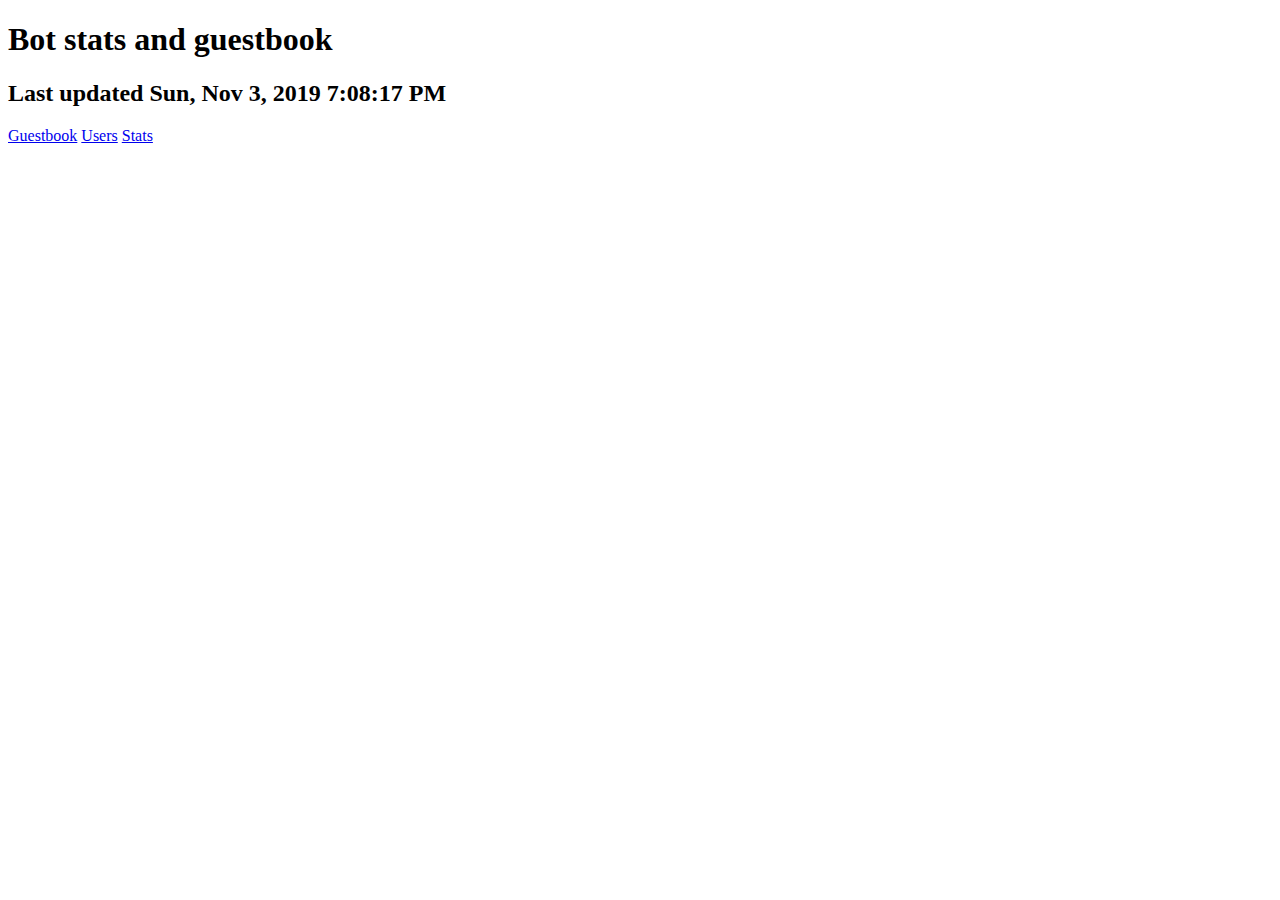
<file: index.html>
<!DOCTYPE HTML>
<html>
  <head>
    <title>Bot home</title>
  </head>
  <body>
    <h1>Bot stats and guestbook</h1>
    <h2>Last updated <span id="date">Loading</span></h2>
    <a href="guestbook.html">Guestbook</a>
    <a href="users.html">Users</a>
    <a href="stats.html">Stats</a>
  </body>
  <script>
    var date = document.getElementById("date");
    var client = new XMLHttpRequest();
    client.open('Get', './date.json');
    client.onreadystatechange = function() {
      stats = JSON.parse(client.responseText);
      date.innerText = stats.date;
    }
    client.send();
  </script>
</html>
</file>
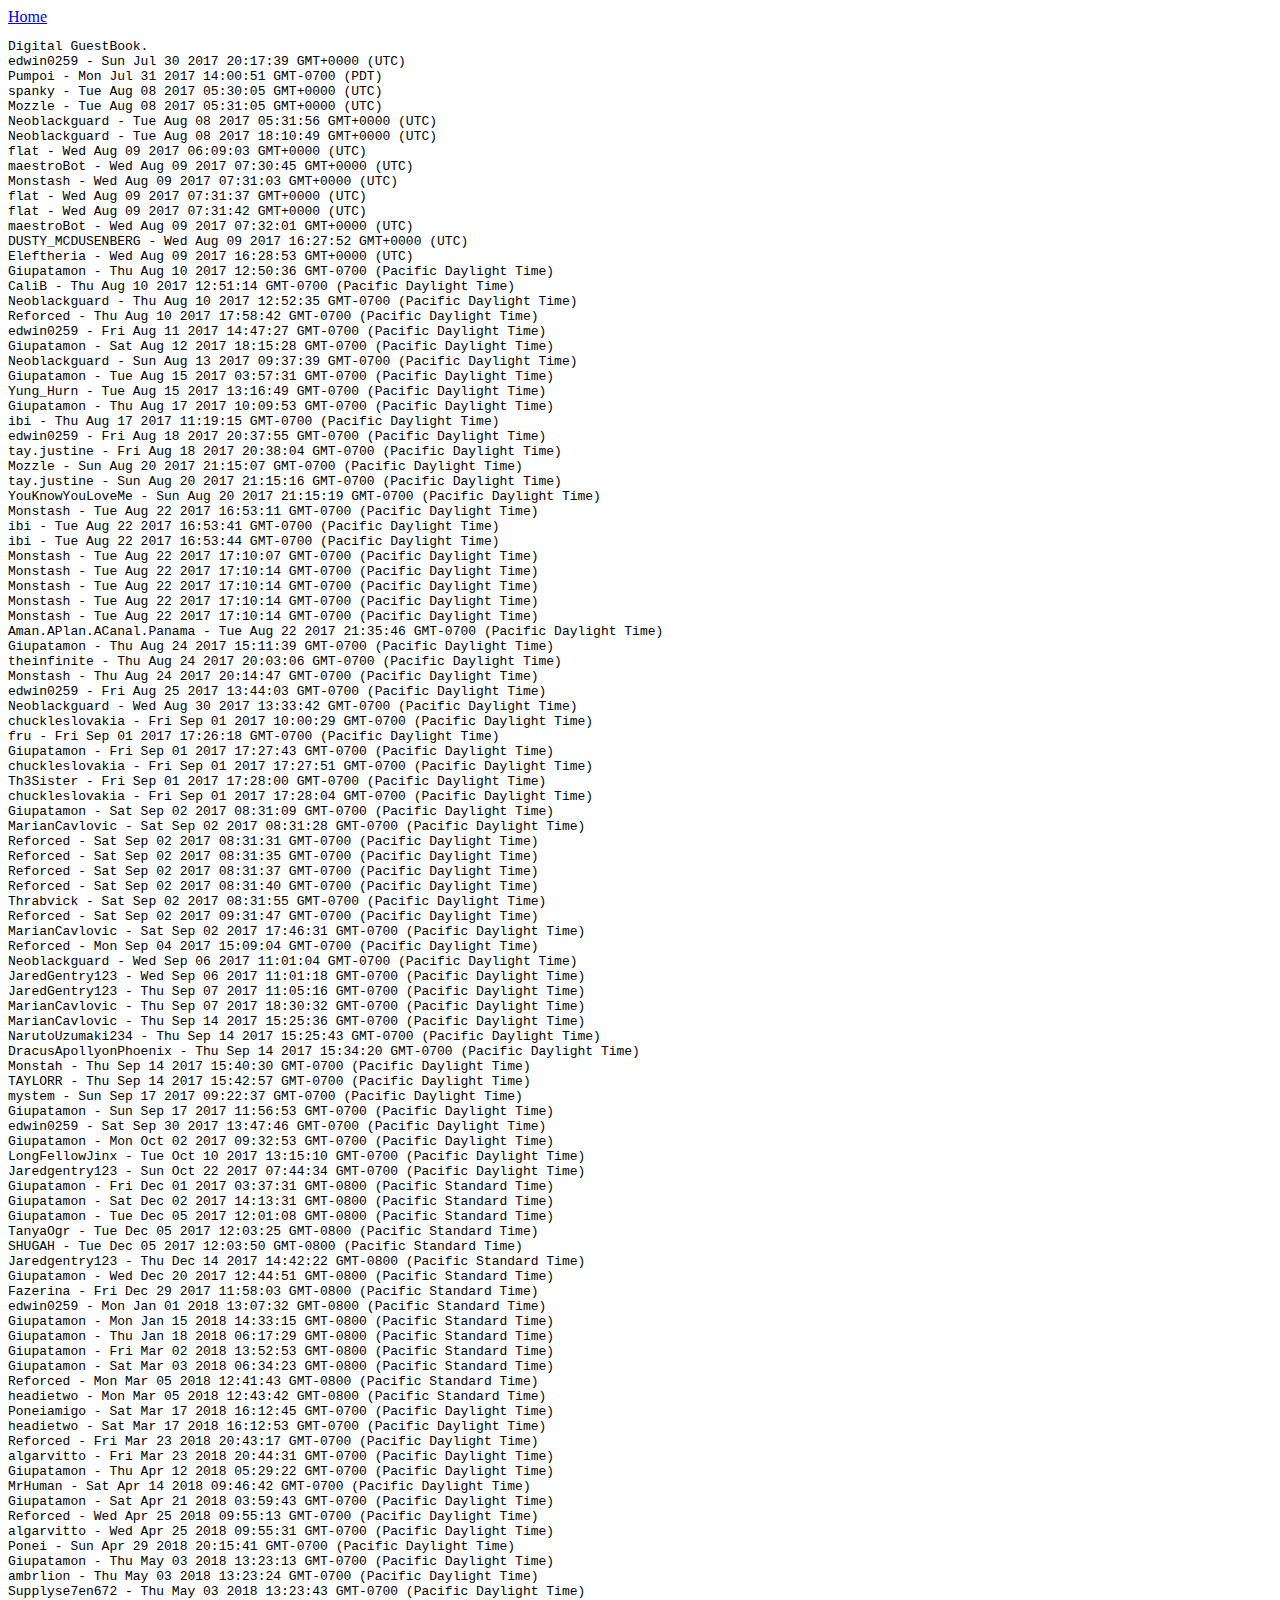
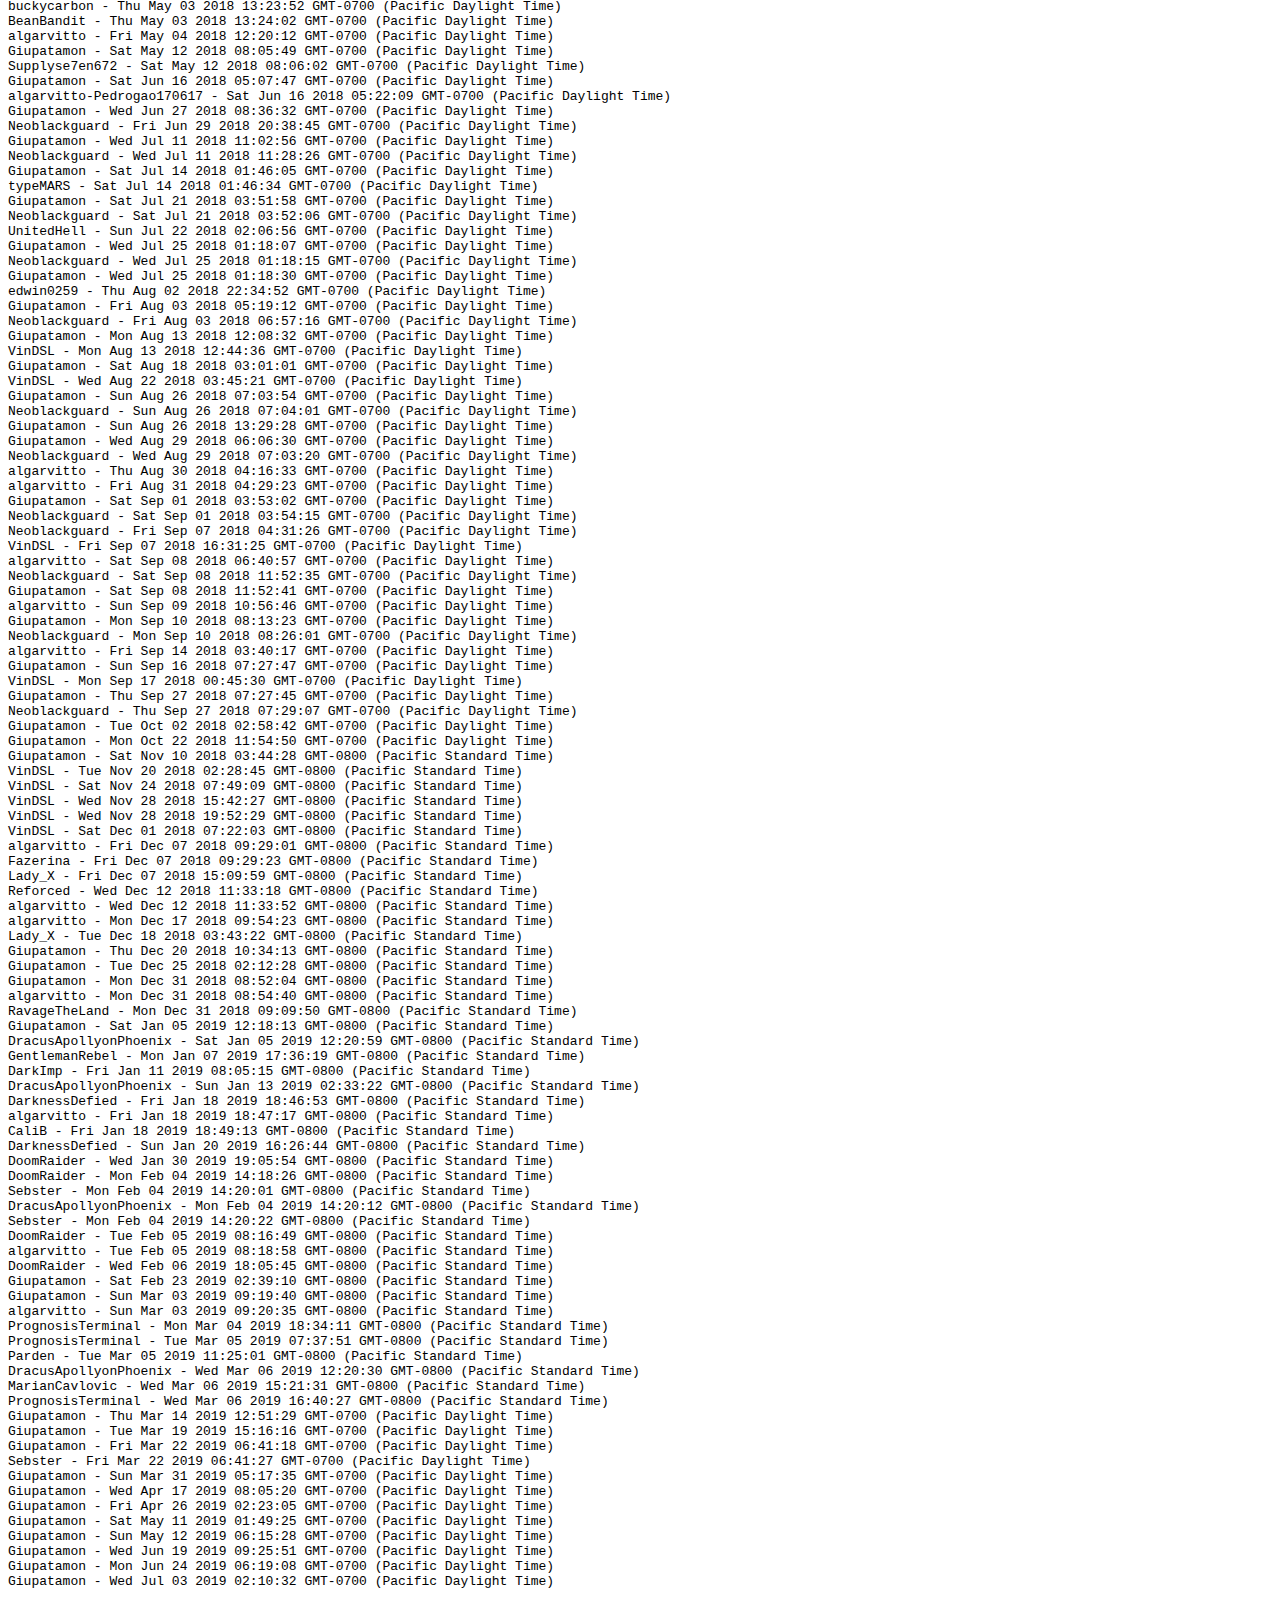
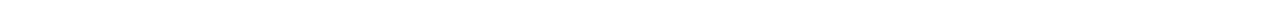
<file: guestbook.html>
<!DOCTYPE HTML>
<html>
  <head>
    <meta charset="utf-8"/>
    <title>Guestbook</title>
  </head>
  <body>
    <a href="index.html">Home</a>
    <pre class="content">
      Loading..
    </pre>
  </body>
  <script>
    var client = new XMLHttpRequest();
    client.open('Get', './guestbook.txt')
    client.onreadystatechange = function() {
      var content = document.querySelector(".content");
      content.innerText = "";
      document.querySelector(".content").append(client.responseText)
    }
    client.send();
    //body.append(guestbook, null, 2);
  </script>
</html>
</file>
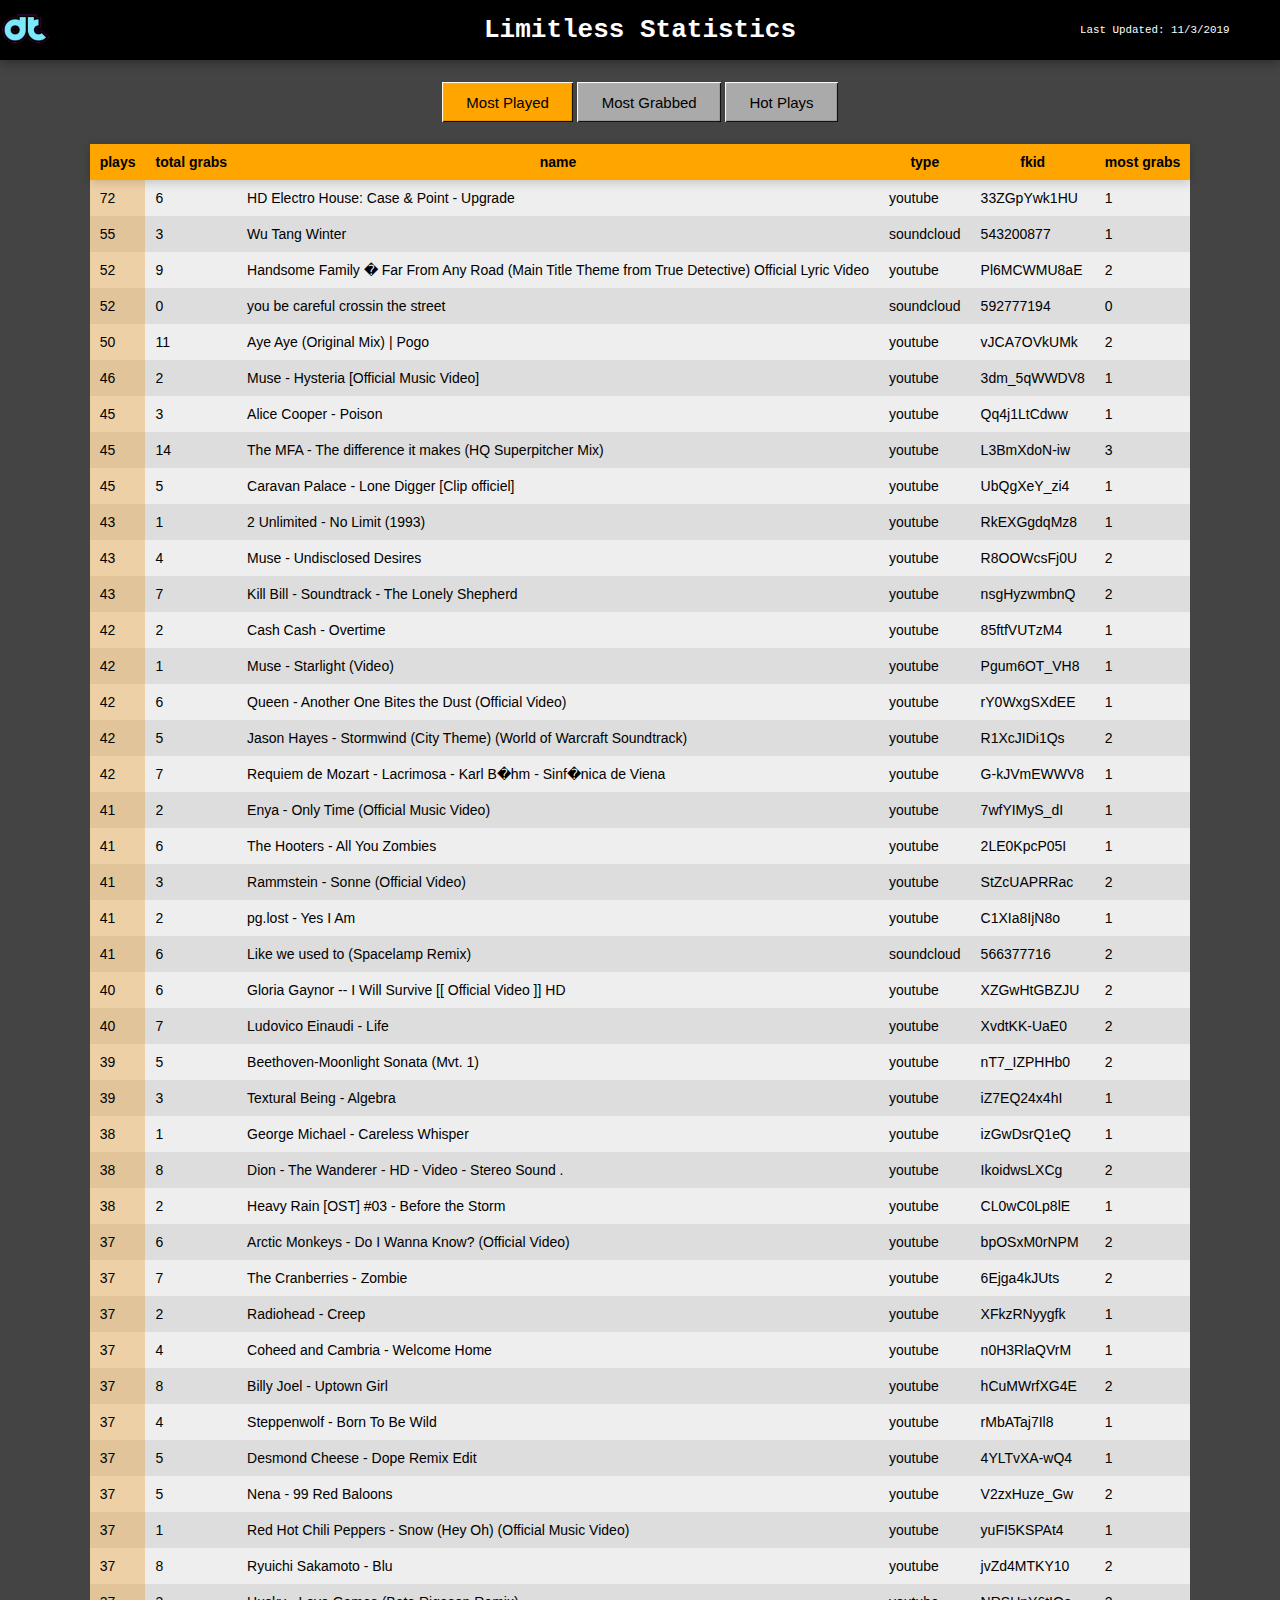
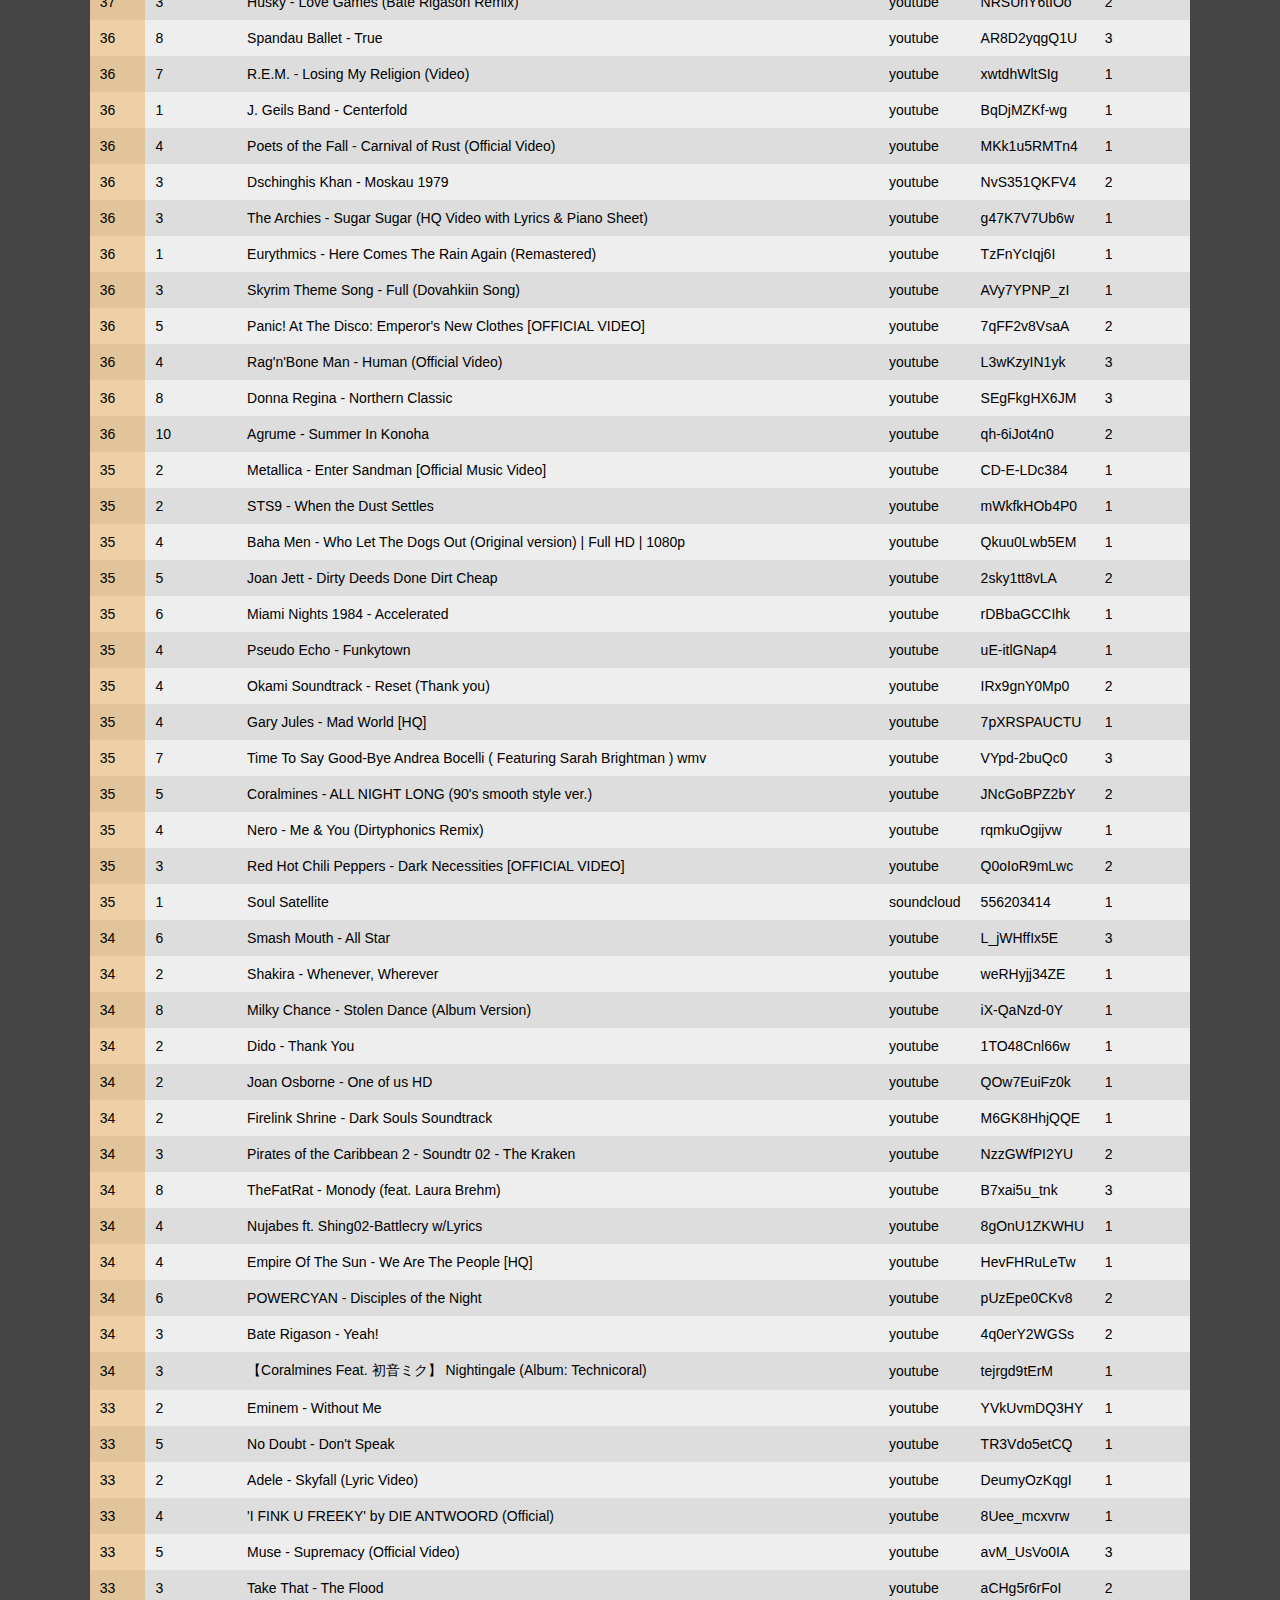
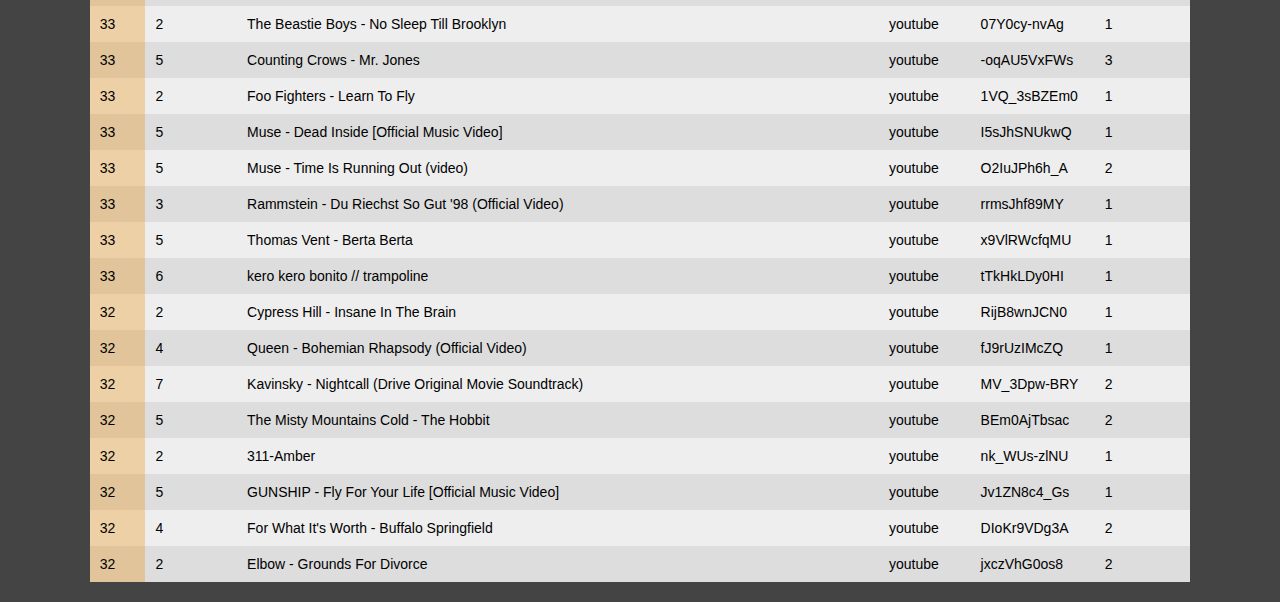
<file: stats.html>
<!DOCTYPE HTML>
<html>
  <head>
    <title>Stats</title>
    <link rel="stylesheet" href="stats.css">
  </head>
  <body>
    <div class="header">
      <a class="imageContainer" href="https://edwin0259.github.io/bot/">
        <image class="logo" src="./images/dubLogo.jpg"/>
      </a>
      <h1>Limitless Statistics</h1>
      <small class="lastUpdated">Last Updated: 11/3/2019</small>
    </div>
    <div class="buttonOptions">
      <button id="mostPlayedBtn" class="option">Most Played</button>
      <button id="mostGrabbedBtn" class="option">Most Grabbed</button>
      <button id="hotPlaysBtn" class="option">Hot Plays</button>
    </div>
    <table id="mostPlayed">
      <tr class="tableHeaders">
  <th>plays</th>
<th>total grabs</th>
<th>name</th>
<th>type</th>
<th>fkid</th>
<th>most grabs</th>

</tr>
<tr>
  <td class="selectedCol">72</td>
<td>6</td>
<td>HD Electro House: Case & Point - Upgrade</td>
<td>youtube</td>
<td>33ZGpYwk1HU</td>
<td>1</td>

</tr>
<tr>
  <td class="selectedCol">55</td>
<td>3</td>
<td>Wu Tang Winter</td>
<td>soundcloud</td>
<td>543200877</td>
<td>1</td>

</tr>
<tr>
  <td class="selectedCol">52</td>
<td>9</td>
<td>Handsome Family  � Far From Any Road (Main Title Theme from True Detective) Official Lyric Video</td>
<td>youtube</td>
<td>Pl6MCWMU8aE</td>
<td>2</td>

</tr>
<tr>
  <td class="selectedCol">52</td>
<td>0</td>
<td>you be careful crossin the street</td>
<td>soundcloud</td>
<td>592777194</td>
<td>0</td>

</tr>
<tr>
  <td class="selectedCol">50</td>
<td>11</td>
<td>Aye Aye (Original Mix) | Pogo</td>
<td>youtube</td>
<td>vJCA7OVkUMk</td>
<td>2</td>

</tr>
<tr>
  <td class="selectedCol">46</td>
<td>2</td>
<td>Muse - Hysteria [Official Music Video]</td>
<td>youtube</td>
<td>3dm_5qWWDV8</td>
<td>1</td>

</tr>
<tr>
  <td class="selectedCol">45</td>
<td>3</td>
<td>Alice Cooper - Poison</td>
<td>youtube</td>
<td>Qq4j1LtCdww</td>
<td>1</td>

</tr>
<tr>
  <td class="selectedCol">45</td>
<td>14</td>
<td>The MFA - The difference it makes (HQ Superpitcher Mix)</td>
<td>youtube</td>
<td>L3BmXdoN-iw</td>
<td>3</td>

</tr>
<tr>
  <td class="selectedCol">45</td>
<td>5</td>
<td>Caravan Palace - Lone Digger [Clip officiel]</td>
<td>youtube</td>
<td>UbQgXeY_zi4</td>
<td>1</td>

</tr>
<tr>
  <td class="selectedCol">43</td>
<td>1</td>
<td>2 Unlimited - No Limit (1993)</td>
<td>youtube</td>
<td>RkEXGgdqMz8</td>
<td>1</td>

</tr>
<tr>
  <td class="selectedCol">43</td>
<td>4</td>
<td>Muse - Undisclosed Desires</td>
<td>youtube</td>
<td>R8OOWcsFj0U</td>
<td>2</td>

</tr>
<tr>
  <td class="selectedCol">43</td>
<td>7</td>
<td>Kill Bill - Soundtrack - The Lonely Shepherd</td>
<td>youtube</td>
<td>nsgHyzwmbnQ</td>
<td>2</td>

</tr>
<tr>
  <td class="selectedCol">42</td>
<td>2</td>
<td>Cash Cash - Overtime</td>
<td>youtube</td>
<td>85ftfVUTzM4</td>
<td>1</td>

</tr>
<tr>
  <td class="selectedCol">42</td>
<td>1</td>
<td>Muse - Starlight (Video)</td>
<td>youtube</td>
<td>Pgum6OT_VH8</td>
<td>1</td>

</tr>
<tr>
  <td class="selectedCol">42</td>
<td>6</td>
<td>Queen - Another One Bites the Dust (Official Video)</td>
<td>youtube</td>
<td>rY0WxgSXdEE</td>
<td>1</td>

</tr>
<tr>
  <td class="selectedCol">42</td>
<td>5</td>
<td>Jason Hayes - Stormwind (City Theme) (World of Warcraft Soundtrack)</td>
<td>youtube</td>
<td>R1XcJIDi1Qs</td>
<td>2</td>

</tr>
<tr>
  <td class="selectedCol">42</td>
<td>7</td>
<td>Requiem de Mozart - Lacrimosa - Karl B�hm - Sinf�nica de Viena</td>
<td>youtube</td>
<td>G-kJVmEWWV8</td>
<td>1</td>

</tr>
<tr>
  <td class="selectedCol">41</td>
<td>2</td>
<td>Enya - Only Time (Official Music Video)</td>
<td>youtube</td>
<td>7wfYIMyS_dI</td>
<td>1</td>

</tr>
<tr>
  <td class="selectedCol">41</td>
<td>6</td>
<td>The Hooters - All You Zombies</td>
<td>youtube</td>
<td>2LE0KpcP05I</td>
<td>1</td>

</tr>
<tr>
  <td class="selectedCol">41</td>
<td>3</td>
<td>Rammstein - Sonne (Official Video)</td>
<td>youtube</td>
<td>StZcUAPRRac</td>
<td>2</td>

</tr>
<tr>
  <td class="selectedCol">41</td>
<td>2</td>
<td>pg.lost - Yes I Am</td>
<td>youtube</td>
<td>C1XIa8IjN8o</td>
<td>1</td>

</tr>
<tr>
  <td class="selectedCol">41</td>
<td>6</td>
<td>Like we used to (Spacelamp Remix)</td>
<td>soundcloud</td>
<td>566377716</td>
<td>2</td>

</tr>
<tr>
  <td class="selectedCol">40</td>
<td>6</td>
<td>Gloria  Gaynor   --   I   Will   Survive   [[  Official  Video  ]] HD</td>
<td>youtube</td>
<td>XZGwHtGBZJU</td>
<td>2</td>

</tr>
<tr>
  <td class="selectedCol">40</td>
<td>7</td>
<td>Ludovico Einaudi - Life</td>
<td>youtube</td>
<td>XvdtKK-UaE0</td>
<td>2</td>

</tr>
<tr>
  <td class="selectedCol">39</td>
<td>5</td>
<td>Beethoven-Moonlight Sonata (Mvt. 1)</td>
<td>youtube</td>
<td>nT7_IZPHHb0</td>
<td>2</td>

</tr>
<tr>
  <td class="selectedCol">39</td>
<td>3</td>
<td>Textural Being - Algebra</td>
<td>youtube</td>
<td>iZ7EQ24x4hI</td>
<td>1</td>

</tr>
<tr>
  <td class="selectedCol">38</td>
<td>1</td>
<td>George Michael - Careless Whisper</td>
<td>youtube</td>
<td>izGwDsrQ1eQ</td>
<td>1</td>

</tr>
<tr>
  <td class="selectedCol">38</td>
<td>8</td>
<td>Dion - The Wanderer - HD - Video - Stereo Sound .</td>
<td>youtube</td>
<td>IkoidwsLXCg</td>
<td>2</td>

</tr>
<tr>
  <td class="selectedCol">38</td>
<td>2</td>
<td>Heavy Rain [OST] #03 - Before the Storm</td>
<td>youtube</td>
<td>CL0wC0Lp8lE</td>
<td>1</td>

</tr>
<tr>
  <td class="selectedCol">37</td>
<td>6</td>
<td>Arctic Monkeys - Do I Wanna Know? (Official Video)</td>
<td>youtube</td>
<td>bpOSxM0rNPM</td>
<td>2</td>

</tr>
<tr>
  <td class="selectedCol">37</td>
<td>7</td>
<td>The Cranberries - Zombie</td>
<td>youtube</td>
<td>6Ejga4kJUts</td>
<td>2</td>

</tr>
<tr>
  <td class="selectedCol">37</td>
<td>2</td>
<td>Radiohead - Creep</td>
<td>youtube</td>
<td>XFkzRNyygfk</td>
<td>1</td>

</tr>
<tr>
  <td class="selectedCol">37</td>
<td>4</td>
<td>Coheed and Cambria - Welcome Home</td>
<td>youtube</td>
<td>n0H3RlaQVrM</td>
<td>1</td>

</tr>
<tr>
  <td class="selectedCol">37</td>
<td>8</td>
<td>Billy Joel - Uptown Girl</td>
<td>youtube</td>
<td>hCuMWrfXG4E</td>
<td>2</td>

</tr>
<tr>
  <td class="selectedCol">37</td>
<td>4</td>
<td>Steppenwolf - Born To Be Wild</td>
<td>youtube</td>
<td>rMbATaj7Il8</td>
<td>1</td>

</tr>
<tr>
  <td class="selectedCol">37</td>
<td>5</td>
<td>Desmond Cheese - Dope Remix Edit</td>
<td>youtube</td>
<td>4YLTvXA-wQ4</td>
<td>1</td>

</tr>
<tr>
  <td class="selectedCol">37</td>
<td>5</td>
<td>Nena - 99 Red Baloons</td>
<td>youtube</td>
<td>V2zxHuze_Gw</td>
<td>2</td>

</tr>
<tr>
  <td class="selectedCol">37</td>
<td>1</td>
<td>Red Hot Chili Peppers - Snow (Hey Oh) (Official Music Video)</td>
<td>youtube</td>
<td>yuFI5KSPAt4</td>
<td>1</td>

</tr>
<tr>
  <td class="selectedCol">37</td>
<td>8</td>
<td>Ryuichi Sakamoto - Blu</td>
<td>youtube</td>
<td>jvZd4MTKY10</td>
<td>2</td>

</tr>
<tr>
  <td class="selectedCol">37</td>
<td>3</td>
<td>Husky - Love Games (Bate Rigason Remix)</td>
<td>youtube</td>
<td>NRSUnY6tIOo</td>
<td>2</td>

</tr>
<tr>
  <td class="selectedCol">36</td>
<td>8</td>
<td>Spandau Ballet - True</td>
<td>youtube</td>
<td>AR8D2yqgQ1U</td>
<td>3</td>

</tr>
<tr>
  <td class="selectedCol">36</td>
<td>7</td>
<td>R.E.M. - Losing My Religion (Video)</td>
<td>youtube</td>
<td>xwtdhWltSIg</td>
<td>1</td>

</tr>
<tr>
  <td class="selectedCol">36</td>
<td>1</td>
<td>J. Geils Band - Centerfold</td>
<td>youtube</td>
<td>BqDjMZKf-wg</td>
<td>1</td>

</tr>
<tr>
  <td class="selectedCol">36</td>
<td>4</td>
<td>Poets of the Fall - Carnival of Rust (Official Video)</td>
<td>youtube</td>
<td>MKk1u5RMTn4</td>
<td>1</td>

</tr>
<tr>
  <td class="selectedCol">36</td>
<td>3</td>
<td>Dschinghis Khan - Moskau 1979</td>
<td>youtube</td>
<td>NvS351QKFV4</td>
<td>2</td>

</tr>
<tr>
  <td class="selectedCol">36</td>
<td>3</td>
<td>The Archies - Sugar Sugar (HQ Video with Lyrics & Piano Sheet)</td>
<td>youtube</td>
<td>g47K7V7Ub6w</td>
<td>1</td>

</tr>
<tr>
  <td class="selectedCol">36</td>
<td>1</td>
<td>Eurythmics - Here Comes The Rain Again (Remastered)</td>
<td>youtube</td>
<td>TzFnYcIqj6I</td>
<td>1</td>

</tr>
<tr>
  <td class="selectedCol">36</td>
<td>3</td>
<td>Skyrim Theme Song - Full (Dovahkiin Song)</td>
<td>youtube</td>
<td>AVy7YPNP_zI</td>
<td>1</td>

</tr>
<tr>
  <td class="selectedCol">36</td>
<td>5</td>
<td>Panic! At The Disco: Emperor's New Clothes [OFFICIAL VIDEO]</td>
<td>youtube</td>
<td>7qFF2v8VsaA</td>
<td>2</td>

</tr>
<tr>
  <td class="selectedCol">36</td>
<td>4</td>
<td>Rag'n'Bone Man - Human (Official Video)</td>
<td>youtube</td>
<td>L3wKzyIN1yk</td>
<td>3</td>

</tr>
<tr>
  <td class="selectedCol">36</td>
<td>8</td>
<td>Donna Regina - Northern Classic</td>
<td>youtube</td>
<td>SEgFkgHX6JM</td>
<td>3</td>

</tr>
<tr>
  <td class="selectedCol">36</td>
<td>10</td>
<td>Agrume - Summer In Konoha</td>
<td>youtube</td>
<td>qh-6iJot4n0</td>
<td>2</td>

</tr>
<tr>
  <td class="selectedCol">35</td>
<td>2</td>
<td>Metallica - Enter Sandman [Official Music Video]</td>
<td>youtube</td>
<td>CD-E-LDc384</td>
<td>1</td>

</tr>
<tr>
  <td class="selectedCol">35</td>
<td>2</td>
<td>STS9 - When the Dust Settles</td>
<td>youtube</td>
<td>mWkfkHOb4P0</td>
<td>1</td>

</tr>
<tr>
  <td class="selectedCol">35</td>
<td>4</td>
<td>Baha Men - Who Let The Dogs Out (Original version) | Full HD | 1080p</td>
<td>youtube</td>
<td>Qkuu0Lwb5EM</td>
<td>1</td>

</tr>
<tr>
  <td class="selectedCol">35</td>
<td>5</td>
<td>Joan Jett - Dirty Deeds Done Dirt Cheap</td>
<td>youtube</td>
<td>2sky1tt8vLA</td>
<td>2</td>

</tr>
<tr>
  <td class="selectedCol">35</td>
<td>6</td>
<td>Miami Nights 1984 - Accelerated</td>
<td>youtube</td>
<td>rDBbaGCCIhk</td>
<td>1</td>

</tr>
<tr>
  <td class="selectedCol">35</td>
<td>4</td>
<td>Pseudo Echo - Funkytown</td>
<td>youtube</td>
<td>uE-itlGNap4</td>
<td>1</td>

</tr>
<tr>
  <td class="selectedCol">35</td>
<td>4</td>
<td>Okami Soundtrack - Reset (Thank you)</td>
<td>youtube</td>
<td>IRx9gnY0Mp0</td>
<td>2</td>

</tr>
<tr>
  <td class="selectedCol">35</td>
<td>4</td>
<td>Gary Jules - Mad World [HQ]</td>
<td>youtube</td>
<td>7pXRSPAUCTU</td>
<td>1</td>

</tr>
<tr>
  <td class="selectedCol">35</td>
<td>7</td>
<td>Time To Say Good-Bye  Andrea Bocelli ( Featuring Sarah Brightman ) wmv</td>
<td>youtube</td>
<td>VYpd-2buQc0</td>
<td>3</td>

</tr>
<tr>
  <td class="selectedCol">35</td>
<td>5</td>
<td>Coralmines - ALL NIGHT LONG (90's smooth style ver.)</td>
<td>youtube</td>
<td>JNcGoBPZ2bY</td>
<td>2</td>

</tr>
<tr>
  <td class="selectedCol">35</td>
<td>4</td>
<td>Nero - Me & You (Dirtyphonics Remix)</td>
<td>youtube</td>
<td>rqmkuOgijvw</td>
<td>1</td>

</tr>
<tr>
  <td class="selectedCol">35</td>
<td>3</td>
<td>Red Hot Chili Peppers - Dark Necessities [OFFICIAL VIDEO]</td>
<td>youtube</td>
<td>Q0oIoR9mLwc</td>
<td>2</td>

</tr>
<tr>
  <td class="selectedCol">35</td>
<td>1</td>
<td>Soul Satellite</td>
<td>soundcloud</td>
<td>556203414</td>
<td>1</td>

</tr>
<tr>
  <td class="selectedCol">34</td>
<td>6</td>
<td>Smash Mouth - All Star</td>
<td>youtube</td>
<td>L_jWHffIx5E</td>
<td>3</td>

</tr>
<tr>
  <td class="selectedCol">34</td>
<td>2</td>
<td>Shakira - Whenever, Wherever</td>
<td>youtube</td>
<td>weRHyjj34ZE</td>
<td>1</td>

</tr>
<tr>
  <td class="selectedCol">34</td>
<td>8</td>
<td>Milky Chance - Stolen Dance (Album Version)</td>
<td>youtube</td>
<td>iX-QaNzd-0Y</td>
<td>1</td>

</tr>
<tr>
  <td class="selectedCol">34</td>
<td>2</td>
<td>Dido - Thank You</td>
<td>youtube</td>
<td>1TO48Cnl66w</td>
<td>1</td>

</tr>
<tr>
  <td class="selectedCol">34</td>
<td>2</td>
<td>Joan Osborne - One of us HD</td>
<td>youtube</td>
<td>QOw7EuiFz0k</td>
<td>1</td>

</tr>
<tr>
  <td class="selectedCol">34</td>
<td>2</td>
<td>Firelink Shrine - Dark Souls Soundtrack</td>
<td>youtube</td>
<td>M6GK8HhjQQE</td>
<td>1</td>

</tr>
<tr>
  <td class="selectedCol">34</td>
<td>3</td>
<td>Pirates of the Caribbean 2 - Soundtr 02 - The Kraken</td>
<td>youtube</td>
<td>NzzGWfPI2YU</td>
<td>2</td>

</tr>
<tr>
  <td class="selectedCol">34</td>
<td>8</td>
<td>TheFatRat - Monody (feat. Laura Brehm)</td>
<td>youtube</td>
<td>B7xai5u_tnk</td>
<td>3</td>

</tr>
<tr>
  <td class="selectedCol">34</td>
<td>4</td>
<td>Nujabes ft. Shing02-Battlecry w/Lyrics</td>
<td>youtube</td>
<td>8gOnU1ZKWHU</td>
<td>1</td>

</tr>
<tr>
  <td class="selectedCol">34</td>
<td>4</td>
<td>Empire Of The Sun - We Are The People [HQ]</td>
<td>youtube</td>
<td>HevFHRuLeTw</td>
<td>1</td>

</tr>
<tr>
  <td class="selectedCol">34</td>
<td>6</td>
<td>POWERCYAN - Disciples of the Night</td>
<td>youtube</td>
<td>pUzEpe0CKv8</td>
<td>2</td>

</tr>
<tr>
  <td class="selectedCol">34</td>
<td>3</td>
<td>Bate Rigason - Yeah!</td>
<td>youtube</td>
<td>4q0erY2WGSs</td>
<td>2</td>

</tr>
<tr>
  <td class="selectedCol">34</td>
<td>3</td>
<td>【Coralmines Feat. 初音ミク】 Nightingale (Album: Technicoral)</td>
<td>youtube</td>
<td>tejrgd9tErM</td>
<td>1</td>

</tr>
<tr>
  <td class="selectedCol">33</td>
<td>2</td>
<td>Eminem - Without Me</td>
<td>youtube</td>
<td>YVkUvmDQ3HY</td>
<td>1</td>

</tr>
<tr>
  <td class="selectedCol">33</td>
<td>5</td>
<td>No Doubt - Don't Speak</td>
<td>youtube</td>
<td>TR3Vdo5etCQ</td>
<td>1</td>

</tr>
<tr>
  <td class="selectedCol">33</td>
<td>2</td>
<td>Adele - Skyfall (Lyric Video)</td>
<td>youtube</td>
<td>DeumyOzKqgI</td>
<td>1</td>

</tr>
<tr>
  <td class="selectedCol">33</td>
<td>4</td>
<td>'I FINK U FREEKY' by DIE ANTWOORD (Official)</td>
<td>youtube</td>
<td>8Uee_mcxvrw</td>
<td>1</td>

</tr>
<tr>
  <td class="selectedCol">33</td>
<td>5</td>
<td>Muse - Supremacy (Official Video)</td>
<td>youtube</td>
<td>avM_UsVo0IA</td>
<td>3</td>

</tr>
<tr>
  <td class="selectedCol">33</td>
<td>3</td>
<td>Take That - The Flood</td>
<td>youtube</td>
<td>aCHg5r6rFoI</td>
<td>2</td>

</tr>
<tr>
  <td class="selectedCol">33</td>
<td>2</td>
<td>The Beastie Boys - No Sleep Till Brooklyn</td>
<td>youtube</td>
<td>07Y0cy-nvAg</td>
<td>1</td>

</tr>
<tr>
  <td class="selectedCol">33</td>
<td>5</td>
<td>Counting Crows - Mr. Jones</td>
<td>youtube</td>
<td>-oqAU5VxFWs</td>
<td>3</td>

</tr>
<tr>
  <td class="selectedCol">33</td>
<td>2</td>
<td>Foo Fighters - Learn To Fly</td>
<td>youtube</td>
<td>1VQ_3sBZEm0</td>
<td>1</td>

</tr>
<tr>
  <td class="selectedCol">33</td>
<td>5</td>
<td>Muse - Dead Inside [Official Music Video]</td>
<td>youtube</td>
<td>I5sJhSNUkwQ</td>
<td>1</td>

</tr>
<tr>
  <td class="selectedCol">33</td>
<td>5</td>
<td>Muse - Time Is Running Out (video)</td>
<td>youtube</td>
<td>O2IuJPh6h_A</td>
<td>2</td>

</tr>
<tr>
  <td class="selectedCol">33</td>
<td>3</td>
<td>Rammstein - Du Riechst So Gut '98 (Official Video)</td>
<td>youtube</td>
<td>rrmsJhf89MY</td>
<td>1</td>

</tr>
<tr>
  <td class="selectedCol">33</td>
<td>5</td>
<td>Thomas Vent - Berta Berta</td>
<td>youtube</td>
<td>x9VlRWcfqMU</td>
<td>1</td>

</tr>
<tr>
  <td class="selectedCol">33</td>
<td>6</td>
<td>kero kero bonito // trampoline</td>
<td>youtube</td>
<td>tTkHkLDy0HI</td>
<td>1</td>

</tr>
<tr>
  <td class="selectedCol">32</td>
<td>2</td>
<td>Cypress Hill - Insane In The Brain</td>
<td>youtube</td>
<td>RijB8wnJCN0</td>
<td>1</td>

</tr>
<tr>
  <td class="selectedCol">32</td>
<td>4</td>
<td>Queen - Bohemian Rhapsody (Official Video)</td>
<td>youtube</td>
<td>fJ9rUzIMcZQ</td>
<td>1</td>

</tr>
<tr>
  <td class="selectedCol">32</td>
<td>7</td>
<td>Kavinsky - Nightcall (Drive Original Movie Soundtrack)</td>
<td>youtube</td>
<td>MV_3Dpw-BRY</td>
<td>2</td>

</tr>
<tr>
  <td class="selectedCol">32</td>
<td>5</td>
<td>The Misty Mountains Cold - The Hobbit</td>
<td>youtube</td>
<td>BEm0AjTbsac</td>
<td>2</td>

</tr>
<tr>
  <td class="selectedCol">32</td>
<td>2</td>
<td>311-Amber</td>
<td>youtube</td>
<td>nk_WUs-zlNU</td>
<td>1</td>

</tr>
<tr>
  <td class="selectedCol">32</td>
<td>5</td>
<td>GUNSHIP - Fly For Your Life [Official Music Video]</td>
<td>youtube</td>
<td>Jv1ZN8c4_Gs</td>
<td>1</td>

</tr>
<tr>
  <td class="selectedCol">32</td>
<td>4</td>
<td>For What It's Worth - Buffalo Springfield</td>
<td>youtube</td>
<td>DIoKr9VDg3A</td>
<td>2</td>

</tr>
<tr>
  <td class="selectedCol">32</td>
<td>2</td>
<td>Elbow - Grounds For Divorce</td>
<td>youtube</td>
<td>jxczVhG0os8</td>
<td>2</td>

</tr>

    </table>
    <table id="mostGrabbed">
      <tr class="tableHeaders">
  <th>plays</th>
<th>total grabs</th>
<th>name</th>
<th>type</th>
<th>fkid</th>
<th>most grabs</th>

</tr>
<tr>
  <td>45</td>
<td class="selectedCol">14</td>
<td>The MFA - The difference it makes (HQ Superpitcher Mix)</td>
<td>youtube</td>
<td>L3BmXdoN-iw</td>
<td>3</td>

</tr>
<tr>
  <td>2</td>
<td class="selectedCol">12</td>
<td>Heart - Stairway to Heaven (Live at Kennedy Center Honors) [FULL VERSION]</td>
<td>youtube</td>
<td>LFxOaDeJmXk</td>
<td>7</td>

</tr>
<tr>
  <td>50</td>
<td class="selectedCol">11</td>
<td>Aye Aye (Original Mix) | Pogo</td>
<td>youtube</td>
<td>vJCA7OVkUMk</td>
<td>2</td>

</tr>
<tr>
  <td>25</td>
<td class="selectedCol">11</td>
<td>John Denver - Take Me Home, Country Roads</td>
<td>youtube</td>
<td>1vrEljMfXYo</td>
<td>3</td>

</tr>
<tr>
  <td>13</td>
<td class="selectedCol">10</td>
<td>A Tribe Called Quest - Scenario</td>
<td>youtube</td>
<td>Q6TLWqn82J4</td>
<td>4</td>

</tr>
<tr>
  <td>8</td>
<td class="selectedCol">10</td>
<td>Nina Simone - Sinnerman</td>
<td>youtube</td>
<td>QH3Fx41Jpl4</td>
<td>4</td>

</tr>
<tr>
  <td>16</td>
<td class="selectedCol">10</td>
<td>Worakls - Porto (Official Video)</td>
<td>youtube</td>
<td>CQzFHdaMvuM</td>
<td>3</td>

</tr>
<tr>
  <td>28</td>
<td class="selectedCol">10</td>
<td>[Drum&Bass] simpl� & Tarpey - Suburban Stills</td>
<td>youtube</td>
<td>OlRlQvvAlDU</td>
<td>5</td>

</tr>
<tr>
  <td>3</td>
<td class="selectedCol">10</td>
<td>Edvard Grieg ~ Melody Op. 47</td>
<td>youtube</td>
<td>_5l3XG6ucOE</td>
<td>10</td>

</tr>
<tr>
  <td>9</td>
<td class="selectedCol">10</td>
<td>VULFPECK /// Dean Town</td>
<td>youtube</td>
<td>le0BLAEO93g</td>
<td>8</td>

</tr>
<tr>
  <td>28</td>
<td class="selectedCol">10</td>
<td>Uppermost - Reminder (Live Performance)</td>
<td>youtube</td>
<td>CysJtcRs9Xk</td>
<td>2</td>

</tr>
<tr>
  <td>36</td>
<td class="selectedCol">10</td>
<td>Agrume - Summer In Konoha</td>
<td>youtube</td>
<td>qh-6iJot4n0</td>
<td>2</td>

</tr>
<tr>
  <td>23</td>
<td class="selectedCol">10</td>
<td>Snail's House - Pixel Galaxy (Official MV)</td>
<td>youtube</td>
<td>3nlSDxvt6JU</td>
<td>2</td>

</tr>
<tr>
  <td>28</td>
<td class="selectedCol">9</td>
<td>Of Monsters and Men - Little Talks</td>
<td>youtube</td>
<td>ghb6eDopW8I</td>
<td>2</td>

</tr>
<tr>
  <td>31</td>
<td class="selectedCol">9</td>
<td>Tove Lo - Stay High (Habits Remix) ft. Hippie Sabotage</td>
<td>youtube</td>
<td>SYM-RJwSGQ8</td>
<td>3</td>

</tr>
<tr>
  <td>52</td>
<td class="selectedCol">9</td>
<td>Handsome Family  � Far From Any Road (Main Title Theme from True Detective) Official Lyric Video</td>
<td>youtube</td>
<td>Pl6MCWMU8aE</td>
<td>2</td>

</tr>
<tr>
  <td>29</td>
<td class="selectedCol">9</td>
<td>Everyday- Kanmusume Kongo</td>
<td>youtube</td>
<td>6Bx82Ygfnc8</td>
<td>3</td>

</tr>
<tr>
  <td>29</td>
<td class="selectedCol">9</td>
<td>Electric Youth - Faces</td>
<td>youtube</td>
<td>54zmJO810xI</td>
<td>2</td>

</tr>
<tr>
  <td>25</td>
<td class="selectedCol">9</td>
<td>Toundra//Strelka</td>
<td>youtube</td>
<td>k3Xvt30kuzM</td>
<td>3</td>

</tr>
<tr>
  <td>15</td>
<td class="selectedCol">9</td>
<td>Kirin J Callinan - Big Enough ft. Alex Cameron, Molly Lewis, Jimmy Barnes</td>
<td>youtube</td>
<td>rvrZJ5C_Nwg</td>
<td>4</td>

</tr>
<tr>
  <td>34</td>
<td class="selectedCol">8</td>
<td>Milky Chance - Stolen Dance (Album Version)</td>
<td>youtube</td>
<td>iX-QaNzd-0Y</td>
<td>1</td>

</tr>
<tr>
  <td>18</td>
<td class="selectedCol">8</td>
<td>Alphaville - Forever Young ~Official Video</td>
<td>youtube</td>
<td>t1TcDHrkQYg</td>
<td>4</td>

</tr>
<tr>
  <td>14</td>
<td class="selectedCol">8</td>
<td>Frank Sinatra - "The Girl From Ipanema" (Concert Collection)</td>
<td>youtube</td>
<td>NldPFVKYmiw</td>
<td>3</td>

</tr>
<tr>
  <td>36</td>
<td class="selectedCol">8</td>
<td>Spandau Ballet - True</td>
<td>youtube</td>
<td>AR8D2yqgQ1U</td>
<td>3</td>

</tr>
<tr>
  <td>23</td>
<td class="selectedCol">8</td>
<td>A Whiter Shade Of Pale - Procol Harum</td>
<td>youtube</td>
<td>Mb3iPP-tHdA</td>
<td>2</td>

</tr>
<tr>
  <td>37</td>
<td class="selectedCol">8</td>
<td>Billy Joel - Uptown Girl</td>
<td>youtube</td>
<td>hCuMWrfXG4E</td>
<td>2</td>

</tr>
<tr>
  <td>26</td>
<td class="selectedCol">8</td>
<td>Saint Pepsi - Private Caller</td>
<td>youtube</td>
<td>Ki-fATpXa00</td>
<td>2</td>

</tr>
<tr>
  <td>22</td>
<td class="selectedCol">8</td>
<td>Rammstein - Amerika (Official Video)</td>
<td>youtube</td>
<td>Rr8ljRgcJNM</td>
<td>4</td>

</tr>
<tr>
  <td>18</td>
<td class="selectedCol">8</td>
<td>Carpenter Brut - Le Perv (official video)</td>
<td>youtube</td>
<td>7fDvxlK2FMc</td>
<td>7</td>

</tr>
<tr>
  <td>10</td>
<td class="selectedCol">8</td>
<td>CeeLo Green - FUCK YOU (Official Video)</td>
<td>youtube</td>
<td>pc0mxOXbWIU</td>
<td>4</td>

</tr>
<tr>
  <td>24</td>
<td class="selectedCol">8</td>
<td>Dionne Warwick - That's What Friends Are For</td>
<td>youtube</td>
<td>HyTpu6BmE88</td>
<td>3</td>

</tr>
<tr>
  <td>16</td>
<td class="selectedCol">8</td>
<td>The Pointer Sisters - I'm So Excited</td>
<td>youtube</td>
<td>8iwBM_YB1sE</td>
<td>4</td>

</tr>
<tr>
  <td>20</td>
<td class="selectedCol">8</td>
<td>The Prodigy - Invaders Must Die (Official Video)</td>
<td>youtube</td>
<td>EiqFcc_l_Kk</td>
<td>2</td>

</tr>
<tr>
  <td>8</td>
<td class="selectedCol">8</td>
<td>Reservoir Dogs OST-The George Baker Selection-Little Green Bag</td>
<td>youtube</td>
<td>anGYFI_hmII</td>
<td>3</td>

</tr>
<tr>
  <td>31</td>
<td class="selectedCol">8</td>
<td>Kollektiv Turmstrasse - Tristesse [HD 720p]</td>
<td>youtube</td>
<td>kw1NCddhvJQ</td>
<td>4</td>

</tr>
<tr>
  <td>16</td>
<td class="selectedCol">8</td>
<td>Smells Like Teen Spirit by Think Up Anger ft. Malia J (Full Length)</td>
<td>youtube</td>
<td>UKN6IqpcAk8</td>
<td>3</td>

</tr>
<tr>
  <td>38</td>
<td class="selectedCol">8</td>
<td>Dion - The Wanderer - HD - Video - Stereo Sound .</td>
<td>youtube</td>
<td>IkoidwsLXCg</td>
<td>2</td>

</tr>
<tr>
  <td>34</td>
<td class="selectedCol">8</td>
<td>TheFatRat - Monody (feat. Laura Brehm)</td>
<td>youtube</td>
<td>B7xai5u_tnk</td>
<td>3</td>

</tr>
<tr>
  <td>37</td>
<td class="selectedCol">8</td>
<td>Ryuichi Sakamoto - Blu</td>
<td>youtube</td>
<td>jvZd4MTKY10</td>
<td>2</td>

</tr>
<tr>
  <td>17</td>
<td class="selectedCol">8</td>
<td>Jesse Cook - Virtue</td>
<td>youtube</td>
<td>i0hqGinjWsc</td>
<td>6</td>

</tr>
<tr>
  <td>27</td>
<td class="selectedCol">8</td>
<td>† Carpenter Brut † TURBO KILLER † Directed by Seth Ickerman † Official Video †</td>
<td>youtube</td>
<td>er416Ad3R1g</td>
<td>3</td>

</tr>
<tr>
  <td>30</td>
<td class="selectedCol">8</td>
<td>Leo Delibes - The Flower Duet [HD]</td>
<td>youtube</td>
<td>sMVFXfoaS3w</td>
<td>3</td>

</tr>
<tr>
  <td>36</td>
<td class="selectedCol">8</td>
<td>Donna Regina - Northern Classic</td>
<td>youtube</td>
<td>SEgFkgHX6JM</td>
<td>3</td>

</tr>
<tr>
  <td>9</td>
<td class="selectedCol">8</td>
<td>Cherry Glazerr - Told You I'd Be With The Guys (Official Video)</td>
<td>youtube</td>
<td>GFgz9aiiZlQ</td>
<td>4</td>

</tr>
<tr>
  <td>13</td>
<td class="selectedCol">8</td>
<td>Satin Jackets feat. Niya Wells - Never Enough (CASSARA Remix)</td>
<td>youtube</td>
<td>lBmLr_UdKbs</td>
<td>2</td>

</tr>
<tr>
  <td>4</td>
<td class="selectedCol">8</td>
<td>Men I Trust - Lauren (Free Download)</td>
<td>youtube</td>
<td>TNsSBhl_2LI</td>
<td>4</td>

</tr>
<tr>
  <td>26</td>
<td class="selectedCol">8</td>
<td>Skinny Atlas - all day dreaming</td>
<td>youtube</td>
<td>7np82BoYNIA</td>
<td>2</td>

</tr>
<tr>
  <td>37</td>
<td class="selectedCol">7</td>
<td>The Cranberries - Zombie</td>
<td>youtube</td>
<td>6Ejga4kJUts</td>
<td>2</td>

</tr>
<tr>
  <td>23</td>
<td class="selectedCol">7</td>
<td>The White Stripes - 'Seven Nation Army'</td>
<td>youtube</td>
<td>0J2QdDbelmY</td>
<td>1</td>

</tr>
<tr>
  <td>28</td>
<td class="selectedCol">7</td>
<td>Bobby McFerrin - Don't Worry Be Happy</td>
<td>youtube</td>
<td>d-diB65scQU</td>
<td>2</td>

</tr>
<tr>
  <td>19</td>
<td class="selectedCol">7</td>
<td>alt-J (?) Breezeblocks</td>
<td>youtube</td>
<td>rVeMiVU77wo</td>
<td>3</td>

</tr>
<tr>
  <td>31</td>
<td class="selectedCol">7</td>
<td>Aaron Smith - Dancin (KRONO Remix)</td>
<td>youtube</td>
<td>0XFudmaObLI</td>
<td>1</td>

</tr>
<tr>
  <td>32</td>
<td class="selectedCol">7</td>
<td>Kavinsky - Nightcall (Drive Original Movie Soundtrack)</td>
<td>youtube</td>
<td>MV_3Dpw-BRY</td>
<td>2</td>

</tr>
<tr>
  <td>36</td>
<td class="selectedCol">7</td>
<td>R.E.M. - Losing My Religion (Video)</td>
<td>youtube</td>
<td>xwtdhWltSIg</td>
<td>1</td>

</tr>
<tr>
  <td>12</td>
<td class="selectedCol">7</td>
<td>Mogwai - Take Me Somewhere Nice</td>
<td>youtube</td>
<td>luM6oeCM7Yw</td>
<td>4</td>

</tr>
<tr>
  <td>12</td>
<td class="selectedCol">7</td>
<td>Wild Cherry-Play that funky music W/ lyrics</td>
<td>youtube</td>
<td>_pHT9yYFdZg</td>
<td>2</td>

</tr>
<tr>
  <td>28</td>
<td class="selectedCol">7</td>
<td>Cherokee - Don't Matter (feat. Darianna Everett)</td>
<td>youtube</td>
<td>P_N162mpD5k</td>
<td>2</td>

</tr>
<tr>
  <td>23</td>
<td class="selectedCol">7</td>
<td>Big Data - "Dangerous (feat. Joywave)" [Official Music Video]</td>
<td>youtube</td>
<td>E8b4xYbEugo</td>
<td>1</td>

</tr>
<tr>
  <td>7</td>
<td class="selectedCol">7</td>
<td>Pink Floyd - Marooned (Official Video)</td>
<td>youtube</td>
<td>P7YMI39sObY</td>
<td>3</td>

</tr>
<tr>
  <td>9</td>
<td class="selectedCol">7</td>
<td>Nujabes - Imaginary Folklore</td>
<td>youtube</td>
<td>hgXxDFvfdhM</td>
<td>3</td>

</tr>
<tr>
  <td>23</td>
<td class="selectedCol">7</td>
<td>The Bangles - Walk Like an Egyptian</td>
<td>youtube</td>
<td>Cv6tuzHUuuk</td>
<td>3</td>

</tr>
<tr>
  <td>17</td>
<td class="selectedCol">7</td>
<td>Weed Songs: Cab Calloway - Reefer Man (Tom & Jerry)</td>
<td>youtube</td>
<td>AbWTUHLWD7A</td>
<td>2</td>

</tr>
<tr>
  <td>15</td>
<td class="selectedCol">7</td>
<td>Yes Sir, I can Boogie - Baccara</td>
<td>youtube</td>
<td>Ygb0F-VCTPI</td>
<td>2</td>

</tr>
<tr>
  <td>43</td>
<td class="selectedCol">7</td>
<td>Kill Bill - Soundtrack - The Lonely Shepherd</td>
<td>youtube</td>
<td>nsgHyzwmbnQ</td>
<td>2</td>

</tr>
<tr>
  <td>32</td>
<td class="selectedCol">7</td>
<td>Kero Kero Bonito - Flamingo (WTN3 Remix)</td>
<td>youtube</td>
<td>la9C0n7jSsI</td>
<td>2</td>

</tr>
<tr>
  <td>3</td>
<td class="selectedCol">7</td>
<td>Big Iron- Marty Robbins</td>
<td>youtube</td>
<td>999RqGZatPs</td>
<td>7</td>

</tr>
<tr>
  <td>26</td>
<td class="selectedCol">7</td>
<td>Daft Punk - Robot Rock / Oh Yeah (Official audio)</td>
<td>youtube</td>
<td>lVKbF8khsrI</td>
<td>4</td>

</tr>
<tr>
  <td>22</td>
<td class="selectedCol">7</td>
<td>The Specials - Ghost Town [12" Single Edition]</td>
<td>youtube</td>
<td>eXP5psBaOO8</td>
<td>3</td>

</tr>
<tr>
  <td>12</td>
<td class="selectedCol">7</td>
<td>Howl's Moving Castle [OST - Theme Song]</td>
<td>youtube</td>
<td>UwxatzcYf9Q</td>
<td>2</td>

</tr>
<tr>
  <td>1</td>
<td class="selectedCol">7</td>
<td>Musical Youth- Pass the Dutchie</td>
<td>youtube</td>
<td>BIyEjcCtFg8</td>
<td>7</td>

</tr>
<tr>
  <td>24</td>
<td class="selectedCol">7</td>
<td>Osamu Kitajima - Masterless Samurai (1980)</td>
<td>youtube</td>
<td>jbJCTxHrJww</td>
<td>2</td>

</tr>
<tr>
  <td>35</td>
<td class="selectedCol">7</td>
<td>Time To Say Good-Bye  Andrea Bocelli ( Featuring Sarah Brightman ) wmv</td>
<td>youtube</td>
<td>VYpd-2buQc0</td>
<td>3</td>

</tr>
<tr>
  <td>7</td>
<td class="selectedCol">7</td>
<td>" Autumn Leaves " Chet Baker - Paul Desmond</td>
<td>youtube</td>
<td>Gsz3mrnIBd0</td>
<td>4</td>

</tr>
<tr>
  <td>5</td>
<td class="selectedCol">7</td>
<td>Kutiman - Mix Tel Aviv</td>
<td>youtube</td>
<td>izSRjdYln8E</td>
<td>6</td>

</tr>
<tr>
  <td>42</td>
<td class="selectedCol">7</td>
<td>Requiem de Mozart - Lacrimosa - Karl B�hm - Sinf�nica de Viena</td>
<td>youtube</td>
<td>G-kJVmEWWV8</td>
<td>1</td>

</tr>
<tr>
  <td>40</td>
<td class="selectedCol">7</td>
<td>Ludovico Einaudi - Life</td>
<td>youtube</td>
<td>XvdtKK-UaE0</td>
<td>2</td>

</tr>
<tr>
  <td>9</td>
<td class="selectedCol">7</td>
<td>Mgzavrebi - Damiskhi Damalevine (OFFICIAL VIDEO)</td>
<td>youtube</td>
<td>nC6F_54dDss</td>
<td>4</td>

</tr>
<tr>
  <td>14</td>
<td class="selectedCol">7</td>
<td>MIS-TEEQ - Scandalous HD</td>
<td>youtube</td>
<td>kT2s_DnRZmg</td>
<td>2</td>

</tr>
<tr>
  <td>16</td>
<td class="selectedCol">7</td>
<td>I'll Walk Alone - Louis Armstrong Jazz Collection (Remastered High Quality)</td>
<td>youtube</td>
<td>TBUOfBWFr_I</td>
<td>3</td>

</tr>
<tr>
  <td>10</td>
<td class="selectedCol">7</td>
<td>Night Tempo x Tomggg - ??? Suki!</td>
<td>youtube</td>
<td>S8pjExFdu7g</td>
<td>2</td>

</tr>
<tr>
  <td>9</td>
<td class="selectedCol">7</td>
<td>Parov Stelar - Step Two ft. Lilja Bloom</td>
<td>youtube</td>
<td>sCv-PIs-ilo</td>
<td>3</td>

</tr>
<tr>
  <td>20</td>
<td class="selectedCol">7</td>
<td>The Roots feat. Erykah Badu and Eve - You Got Me</td>
<td>youtube</td>
<td>d-nspcgqwrM</td>
<td>3</td>

</tr>
<tr>
  <td>14</td>
<td class="selectedCol">7</td>
<td>Fkj & Masego - Tadow</td>
<td>youtube</td>
<td>hC8CH0Z3L54</td>
<td>2</td>

</tr>
<tr>
  <td>18</td>
<td class="selectedCol">7</td>
<td>Axwell / Ingrosso - More Than You Know</td>
<td>youtube</td>
<td>GsF05B8TFWg</td>
<td>2</td>

</tr>
<tr>
  <td>15</td>
<td class="selectedCol">7</td>
<td>elijah who - hitchuwithdawork</td>
<td>youtube</td>
<td>wdEFM9xfclw</td>
<td>2</td>

</tr>
<tr>
  <td>11</td>
<td class="selectedCol">7</td>
<td>boy pablo - Everytime</td>
<td>youtube</td>
<td>Lzi7ljJiLJQ</td>
<td>2</td>

</tr>
<tr>
  <td>24</td>
<td class="selectedCol">7</td>
<td>Soul Of Gold</td>
<td>soundcloud</td>
<td>349861819</td>
<td>2</td>

</tr>
<tr>
  <td>13</td>
<td class="selectedCol">7</td>
<td>Within Tempation - Lost ( Imrael Production ) HD</td>
<td>youtube</td>
<td>Ouu5XCKfaIg</td>
<td>2</td>

</tr>
<tr>
  <td>5</td>
<td class="selectedCol">7</td>
<td>Mahmut Orhan & Colonel Bagshot - 6 Days (Official Video) [Ultra Music]</td>
<td>youtube</td>
<td>1W5BA0lDVLM</td>
<td>2</td>

</tr>
<tr>
  <td>4</td>
<td class="selectedCol">7</td>
<td>FANDANGO - MARGINAL</td>
<td>youtube</td>
<td>SKFHLbSgwEA</td>
<td>6</td>

</tr>
<tr>
  <td>3</td>
<td class="selectedCol">7</td>
<td>El Puñal - Laura Guevara y José Ignacio Benítez</td>
<td>youtube</td>
<td>tUQkiUTYdh0</td>
<td>6</td>

</tr>
<tr>
  <td>17</td>
<td class="selectedCol">6</td>
<td>M.I.A. - Paper Planes</td>
<td>youtube</td>
<td>ewRjZoRtu0Y</td>
<td>2</td>

</tr>
<tr>
  <td>34</td>
<td class="selectedCol">6</td>
<td>Smash Mouth - All Star</td>
<td>youtube</td>
<td>L_jWHffIx5E</td>
<td>3</td>

</tr>
<tr>
  <td>22</td>
<td class="selectedCol">6</td>
<td>Journey - Separate Ways (Worlds Apart)</td>
<td>youtube</td>
<td>LatorN4P9aA</td>
<td>3</td>

</tr>
<tr>
  <td>37</td>
<td class="selectedCol">6</td>
<td>Arctic Monkeys - Do I Wanna Know? (Official Video)</td>
<td>youtube</td>
<td>bpOSxM0rNPM</td>
<td>2</td>

</tr>
<tr>
  <td>21</td>
<td class="selectedCol">6</td>
<td>Queen - 'We Are The Champions'</td>
<td>youtube</td>
<td>04854XqcfCY</td>
<td>2</td>

</tr>
<tr>
  <td>23</td>
<td class="selectedCol">6</td>
<td>Billy Joel - We Didn't Start the Fire</td>
<td>youtube</td>
<td>eFTLKWw542g</td>
<td>2</td>

</tr>
<tr>
  <td>25</td>
<td class="selectedCol">6</td>
<td>Rob Zombie - Dragula</td>
<td>youtube</td>
<td>EqQuihD0hoI</td>
<td>3</td>

</tr>
<tr>
  <td>16</td>
<td class="selectedCol">6</td>
<td>Earth, Wind & Fire - September</td>
<td>youtube</td>
<td>Gs069dndIYk</td>
<td>2</td>

</tr>
<tr>
  <td>42</td>
<td class="selectedCol">6</td>
<td>Queen - Another One Bites the Dust (Official Video)</td>
<td>youtube</td>
<td>rY0WxgSXdEE</td>
<td>1</td>

</tr>

    </table>
    <table id="hotPlays">
      <tr class="tableHeaders">
  <th>plays</th>
<th>total grabs</th>
<th>name</th>
<th>type</th>
<th>fkid</th>
<th>most grabs</th>

</tr>
<tr>
  <td>3</td>
<td>10</td>
<td>Edvard Grieg ~ Melody Op. 47</td>
<td>youtube</td>
<td>_5l3XG6ucOE</td>
<td class="selectedCol">10</td>

</tr>
<tr>
  <td>9</td>
<td>10</td>
<td>VULFPECK /// Dean Town</td>
<td>youtube</td>
<td>le0BLAEO93g</td>
<td class="selectedCol">8</td>

</tr>
<tr>
  <td>18</td>
<td>8</td>
<td>Carpenter Brut - Le Perv (official video)</td>
<td>youtube</td>
<td>7fDvxlK2FMc</td>
<td class="selectedCol">7</td>

</tr>
<tr>
  <td>2</td>
<td>12</td>
<td>Heart - Stairway to Heaven (Live at Kennedy Center Honors) [FULL VERSION]</td>
<td>youtube</td>
<td>LFxOaDeJmXk</td>
<td class="selectedCol">7</td>

</tr>
<tr>
  <td>3</td>
<td>7</td>
<td>Big Iron- Marty Robbins</td>
<td>youtube</td>
<td>999RqGZatPs</td>
<td class="selectedCol">7</td>

</tr>
<tr>
  <td>1</td>
<td>7</td>
<td>Musical Youth- Pass the Dutchie</td>
<td>youtube</td>
<td>BIyEjcCtFg8</td>
<td class="selectedCol">7</td>

</tr>
<tr>
  <td>3</td>
<td>6</td>
<td>Zero 7 - In The Waiting Line</td>
<td>youtube</td>
<td>5tZlu4wP4pw</td>
<td class="selectedCol">6</td>

</tr>
<tr>
  <td>2</td>
<td>6</td>
<td>"Chocolate Rain" Original Song by Tay Zonday</td>
<td>youtube</td>
<td>EwTZ2xpQwpA</td>
<td class="selectedCol">6</td>

</tr>
<tr>
  <td>5</td>
<td>7</td>
<td>Kutiman - Mix Tel Aviv</td>
<td>youtube</td>
<td>izSRjdYln8E</td>
<td class="selectedCol">6</td>

</tr>
<tr>
  <td>6</td>
<td>6</td>
<td>Hotline Bling (Wii Shop Channel Remix) ToonLinkIRL</td>
<td>youtube</td>
<td>gYOEyzBFYa4</td>
<td class="selectedCol">6</td>

</tr>
<tr>
  <td>17</td>
<td>8</td>
<td>Jesse Cook - Virtue</td>
<td>youtube</td>
<td>i0hqGinjWsc</td>
<td class="selectedCol">6</td>

</tr>
<tr>
  <td>3</td>
<td>6</td>
<td>Les Enfants - Castling Feelings</td>
<td>youtube</td>
<td>3XGpoYYFXSk</td>
<td class="selectedCol">6</td>

</tr>
<tr>
  <td>4</td>
<td>7</td>
<td>FANDANGO - MARGINAL</td>
<td>youtube</td>
<td>SKFHLbSgwEA</td>
<td class="selectedCol">6</td>

</tr>
<tr>
  <td>3</td>
<td>7</td>
<td>El Puñal - Laura Guevara y José Ignacio Benítez</td>
<td>youtube</td>
<td>tUQkiUTYdh0</td>
<td class="selectedCol">6</td>

</tr>
<tr>
  <td>7</td>
<td>5</td>
<td>Blank Banshee - Teen Pregnancy</td>
<td>youtube</td>
<td>RQxDM2K-hd0</td>
<td class="selectedCol">5</td>

</tr>
<tr>
  <td>5</td>
<td>5</td>
<td>Koji Kondo - Fairy Fountain (from The Legend of Zelda series) - Amy Turk, Harp</td>
<td>youtube</td>
<td>26n6SWY3jUc</td>
<td class="selectedCol">5</td>

</tr>
<tr>
  <td>2</td>
<td>5</td>
<td>Oh Wonder - Drive (Official Audio)</td>
<td>youtube</td>
<td>4LFGqokvOwI</td>
<td class="selectedCol">5</td>

</tr>
<tr>
  <td>13</td>
<td>6</td>
<td>Deadmau5 FT. Kaskade - I Remember</td>
<td>youtube</td>
<td>8Xo8At6XEqE</td>
<td class="selectedCol">5</td>

</tr>
<tr>
  <td>9</td>
<td>6</td>
<td>Iron Maiden- Phantom Of The Opera</td>
<td>youtube</td>
<td>h8IuFl3sMhk</td>
<td class="selectedCol">5</td>

</tr>
<tr>
  <td>5</td>
<td>5</td>
<td>AKFG - Rewrite (live)</td>
<td>youtube</td>
<td>LGjtrWhvAhA</td>
<td class="selectedCol">5</td>

</tr>
<tr>
  <td>2</td>
<td>5</td>
<td>The Coasters - Sh Boom Life Could Be A Dream</td>
<td>youtube</td>
<td>0T5W-xJWuPE</td>
<td class="selectedCol">5</td>

</tr>
<tr>
  <td>7</td>
<td>6</td>
<td>Art Tatum plays Tea for Two</td>
<td>youtube</td>
<td>fKb0Sc2lYVU</td>
<td class="selectedCol">5</td>

</tr>
<tr>
  <td>28</td>
<td>10</td>
<td>[Drum&Bass] simpl� & Tarpey - Suburban Stills</td>
<td>youtube</td>
<td>OlRlQvvAlDU</td>
<td class="selectedCol">5</td>

</tr>
<tr>
  <td>1</td>
<td>5</td>
<td>Yuiko Tsukobura - Tsukanoma yotogi bito</td>
<td>youtube</td>
<td>sIH9wRoLaok</td>
<td class="selectedCol">5</td>

</tr>
<tr>
  <td>14</td>
<td>6</td>
<td>One More Kiss Dear - Tom Schmid (Blade Runner 30th Anniversary Version)</td>
<td>youtube</td>
<td>1ICwQeIHTTo</td>
<td class="selectedCol">5</td>

</tr>
<tr>
  <td>8</td>
<td>5</td>
<td>You Belong With Me (Taylor Swift Cover) - For All Those Sleeping (Punk Goes Pop Vol. 4)</td>
<td>youtube</td>
<td>L9Py-CSYsP4</td>
<td class="selectedCol">5</td>

</tr>
<tr>
  <td>3</td>
<td>5</td>
<td>Oni Ayhun - OAR003-B (Music Video)</td>
<td>youtube</td>
<td>RNVKSJmbEkM</td>
<td class="selectedCol">5</td>

</tr>
<tr>
  <td>6</td>
<td>6</td>
<td>Nightcore - Kyary Pamyu Pamyu - PonPonPon</td>
<td>soundcloud</td>
<td>254910379</td>
<td class="selectedCol">5</td>

</tr>
<tr>
  <td>3</td>
<td>5</td>
<td>ProleteR - Moonlight Jive</td>
<td>youtube</td>
<td>qWy3UND-v5c</td>
<td class="selectedCol">5</td>

</tr>
<tr>
  <td>2</td>
<td>6</td>
<td>Nius X - Moving On</td>
<td>youtube</td>
<td>2N1ySlFzKuk</td>
<td class="selectedCol">5</td>

</tr>
<tr>
  <td>5</td>
<td>6</td>
<td>Ronald Reggae - Jamaican Rhapsody</td>
<td>youtube</td>
<td>WHho3_ZRKZ0</td>
<td class="selectedCol">5</td>

</tr>
<tr>
  <td>10</td>
<td>5</td>
<td>Arco - Perfect World</td>
<td>youtube</td>
<td>I-ERN0xFIpY</td>
<td class="selectedCol">5</td>

</tr>
<tr>
  <td>8</td>
<td>5</td>
<td>KINO - Spokoynaya Noch' (Calm Night)</td>
<td>youtube</td>
<td>SOYkG5VMhp8</td>
<td class="selectedCol">5</td>

</tr>
<tr>
  <td>13</td>
<td>10</td>
<td>A Tribe Called Quest - Scenario</td>
<td>youtube</td>
<td>Q6TLWqn82J4</td>
<td class="selectedCol">4</td>

</tr>
<tr>
  <td>4</td>
<td>4</td>
<td>Cutting Crew - (I Just) Died in Your Arms</td>
<td>youtube</td>
<td>rrJky8YuTr4</td>
<td class="selectedCol">4</td>

</tr>
<tr>
  <td>3</td>
<td>4</td>
<td>System Of A Down - Question!</td>
<td>youtube</td>
<td>ENBv2i88g6Y</td>
<td class="selectedCol">4</td>

</tr>
<tr>
  <td>18</td>
<td>8</td>
<td>Alphaville - Forever Young ~Official Video</td>
<td>youtube</td>
<td>t1TcDHrkQYg</td>
<td class="selectedCol">4</td>

</tr>
<tr>
  <td>2</td>
<td>4</td>
<td>Contiez Feat. Treyy G - Trumpsta (Djuro Remix) [Safari Music]</td>
<td>youtube</td>
<td>0RiQDCWsk-U</td>
<td class="selectedCol">4</td>

</tr>
<tr>
  <td>7</td>
<td>4</td>
<td>Lorde - Tennis Court (Flume Remix)</td>
<td>youtube</td>
<td>8ATu1BiOPZA</td>
<td class="selectedCol">4</td>

</tr>
<tr>
  <td>3</td>
<td>5</td>
<td>Gigi D'Agostino - L'Amour Toujours ( Official Video )</td>
<td>youtube</td>
<td>wD0Mm6WIcYs</td>
<td class="selectedCol">4</td>

</tr>
<tr>
  <td>3</td>
<td>4</td>
<td>Boomtown Rats - I Don't Like Mondays</td>
<td>youtube</td>
<td>o2I84-A9duY</td>
<td class="selectedCol">4</td>

</tr>
<tr>
  <td>2</td>
<td>4</td>
<td>Flipsyde - Someday</td>
<td>youtube</td>
<td>e5QEAI_O2IA</td>
<td class="selectedCol">4</td>

</tr>
<tr>
  <td>12</td>
<td>5</td>
<td>Mariah Carey - All I Want For Christmas Is You</td>
<td>youtube</td>
<td>yXQViqx6GMY</td>
<td class="selectedCol">4</td>

</tr>
<tr>
  <td>12</td>
<td>7</td>
<td>Mogwai - Take Me Somewhere Nice</td>
<td>youtube</td>
<td>luM6oeCM7Yw</td>
<td class="selectedCol">4</td>

</tr>
<tr>
  <td>20</td>
<td>5</td>
<td>Styx - Renegade</td>
<td>youtube</td>
<td>ZXhuso4OTG4</td>
<td class="selectedCol">4</td>

</tr>
<tr>
  <td>8</td>
<td>10</td>
<td>Nina Simone - Sinnerman</td>
<td>youtube</td>
<td>QH3Fx41Jpl4</td>
<td class="selectedCol">4</td>

</tr>
<tr>
  <td>9</td>
<td>4</td>
<td>Iggy Pop - The Passenger</td>
<td>youtube</td>
<td>S0nlygb1Qfw</td>
<td class="selectedCol">4</td>

</tr>
<tr>
  <td>7</td>
<td>5</td>
<td>Secret of Evermore Soundtrack - 56 - Queen Bluegarden</td>
<td>youtube</td>
<td>fv3nOG_0yTA</td>
<td class="selectedCol">4</td>

</tr>
<tr>
  <td>22</td>
<td>8</td>
<td>Rammstein - Amerika (Official Video)</td>
<td>youtube</td>
<td>Rr8ljRgcJNM</td>
<td class="selectedCol">4</td>

</tr>
<tr>
  <td>2</td>
<td>4</td>
<td>[IOSYS] 10. ??????????????? ??????? (Gensou Stream Remix)</td>
<td>youtube</td>
<td>Ah00uBqXbdU</td>
<td class="selectedCol">4</td>

</tr>
<tr>
  <td>3</td>
<td>4</td>
<td>Klaypex ft. GR�TA - Robot Love</td>
<td>youtube</td>
<td>XShdmeKmNxw</td>
<td class="selectedCol">4</td>

</tr>
<tr>
  <td>3</td>
<td>5</td>
<td>Adult Swim Bump - Go To Bed</td>
<td>youtube</td>
<td>vyPkuPhBK5E</td>
<td class="selectedCol">4</td>

</tr>
<tr>
  <td>11</td>
<td>4</td>
<td>Kutiman - Thru Tokyo | ????? - ????? | PBS Digital Studios</td>
<td>youtube</td>
<td>QekSE3NBf7s</td>
<td class="selectedCol">4</td>

</tr>
<tr>
  <td>10</td>
<td>6</td>
<td>HONNE - Warm On A Cold Night</td>
<td>youtube</td>
<td>CX5f0NcqlMs</td>
<td class="selectedCol">4</td>

</tr>
<tr>
  <td>13</td>
<td>6</td>
<td>Herbie Hancock - Cantaloupe Island</td>
<td>youtube</td>
<td>8B1oIXGX0Io</td>
<td class="selectedCol">4</td>

</tr>
<tr>
  <td>3</td>
<td>4</td>
<td>Falconshield - This Is War 2: Piltover vs Zaun (Original LoL song *COLLAB*)</td>
<td>youtube</td>
<td>NBNpS8QqD_I</td>
<td class="selectedCol">4</td>

</tr>
<tr>
  <td>10</td>
<td>8</td>
<td>CeeLo Green - FUCK YOU (Official Video)</td>
<td>youtube</td>
<td>pc0mxOXbWIU</td>
<td class="selectedCol">4</td>

</tr>
<tr>
  <td>13</td>
<td>6</td>
<td>Curtis Mayfield - Superfly</td>
<td>youtube</td>
<td>-cmo6MRYf5g</td>
<td class="selectedCol">4</td>

</tr>
<tr>
  <td>5</td>
<td>4</td>
<td>Layla - Derek and the Dominos</td>
<td>youtube</td>
<td>Th3ycKQV_4k</td>
<td class="selectedCol">4</td>

</tr>
<tr>
  <td>5</td>
<td>4</td>
<td>Les Paul Trio - "Over The Rainbow"</td>
<td>youtube</td>
<td>1NdSU03jnUw</td>
<td class="selectedCol">4</td>

</tr>
<tr>
  <td>5</td>
<td>4</td>
<td>Jeannie C. Riley - Harper Valley PTA - 1968</td>
<td>youtube</td>
<td>08QH3rVqokw</td>
<td class="selectedCol">4</td>

</tr>
<tr>
  <td>12</td>
<td>5</td>
<td>Fine Young Cannibals - Johnny Come Home</td>
<td>youtube</td>
<td>2H5Se-9XAVE</td>
<td class="selectedCol">4</td>

</tr>
<tr>
  <td>16</td>
<td>8</td>
<td>The Pointer Sisters - I'm So Excited</td>
<td>youtube</td>
<td>8iwBM_YB1sE</td>
<td class="selectedCol">4</td>

</tr>
<tr>
  <td>3</td>
<td>4</td>
<td>Seed- Sublime</td>
<td>youtube</td>
<td>6FGeuCW2GmE</td>
<td class="selectedCol">4</td>

</tr>
<tr>
  <td>5</td>
<td>4</td>
<td>we were promised jetpacks-it's thunder and it's lightning</td>
<td>youtube</td>
<td>ndTURy78OqI</td>
<td class="selectedCol">4</td>

</tr>
<tr>
  <td>5</td>
<td>4</td>
<td>Phil Collins - Golden Slumbers, Carry That Weight, The End (1998)</td>
<td>youtube</td>
<td>SgoQ1gi_7i0</td>
<td class="selectedCol">4</td>

</tr>
<tr>
  <td>1</td>
<td>4</td>
<td>Nas - Shootouts</td>
<td>youtube</td>
<td>C5SI3DG4coA</td>
<td class="selectedCol">4</td>

</tr>
<tr>
  <td>26</td>
<td>7</td>
<td>Daft Punk - Robot Rock / Oh Yeah (Official audio)</td>
<td>youtube</td>
<td>lVKbF8khsrI</td>
<td class="selectedCol">4</td>

</tr>
<tr>
  <td>31</td>
<td>8</td>
<td>Kollektiv Turmstrasse - Tristesse [HD 720p]</td>
<td>youtube</td>
<td>kw1NCddhvJQ</td>
<td class="selectedCol">4</td>

</tr>
<tr>
  <td>2</td>
<td>4</td>
<td>Nat King Cole - Orange Colored Sky</td>
<td>youtube</td>
<td>ad6EL-qTGl8</td>
<td class="selectedCol">4</td>

</tr>
<tr>
  <td>1</td>
<td>4</td>
<td>Abandoned Streets - Jordan F</td>
<td>youtube</td>
<td>yU8AqLaa2_I</td>
<td class="selectedCol">4</td>

</tr>
<tr>
  <td>3</td>
<td>4</td>
<td>Eminem - Criminal Lyrics</td>
<td>youtube</td>
<td>7sWP_6YFEgw</td>
<td class="selectedCol">4</td>

</tr>
<tr>
  <td>2</td>
<td>4</td>
<td>Heather B. Feat. M.O.P. - My Kinda Nigga</td>
<td>youtube</td>
<td>IB7cu6bWmrk</td>
<td class="selectedCol">4</td>

</tr>
<tr>
  <td>7</td>
<td>7</td>
<td>" Autumn Leaves " Chet Baker - Paul Desmond</td>
<td>youtube</td>
<td>Gsz3mrnIBd0</td>
<td class="selectedCol">4</td>

</tr>
<tr>
  <td>25</td>
<td>5</td>
<td>GUNSHIP - Tech Noir [Official Music Video]</td>
<td>youtube</td>
<td>-nC5TBv3sfU</td>
<td class="selectedCol">4</td>

</tr>
<tr>
  <td>2</td>
<td>4</td>
<td>If you leave - nada surf</td>
<td>youtube</td>
<td>ArpeU0PSa40</td>
<td class="selectedCol">4</td>

</tr>
<tr>
  <td>17</td>
<td>5</td>
<td>Johnny Cash - When th Man Comes Around ( w/ lyrics)</td>
<td>youtube</td>
<td>0aAeif20Vc0</td>
<td class="selectedCol">4</td>

</tr>
<tr>
  <td>15</td>
<td>6</td>
<td>Paul Anka - Put Your Head On My Shoulder (1959) HQ Audio</td>
<td>youtube</td>
<td>uvxagNIBVLU</td>
<td class="selectedCol">4</td>

</tr>
<tr>
  <td>14</td>
<td>6</td>
<td>Leningrad - Lastochka</td>
<td>youtube</td>
<td>B8Vhj8guass</td>
<td class="selectedCol">4</td>

</tr>
<tr>
  <td>6</td>
<td>4</td>
<td>L'Imp�ratrice � VANILLE FRAISE ?</td>
<td>youtube</td>
<td>iZAqaykiS70</td>
<td class="selectedCol">4</td>

</tr>
<tr>
  <td>3</td>
<td>4</td>
<td>Jasper P - Hiatus</td>
<td>youtube</td>
<td>a7FSJSUxFe0</td>
<td class="selectedCol">4</td>

</tr>
<tr>
  <td>2</td>
<td>4</td>
<td>Mother - John Lennon (Remastered 2010)</td>
<td>youtube</td>
<td>WBp82OxjU1Y</td>
<td class="selectedCol">4</td>

</tr>
<tr>
  <td>1</td>
<td>4</td>
<td>Victor Love - ネオ東京 Underground</td>
<td>youtube</td>
<td>qc0iW_v4HzU</td>
<td class="selectedCol">4</td>

</tr>
<tr>
  <td>6</td>
<td>4</td>
<td>Kano - This Is England</td>
<td>youtube</td>
<td>uPmNxobIoWI</td>
<td class="selectedCol">4</td>

</tr>
<tr>
  <td>4</td>
<td>4</td>
<td>Eminem - My Fault [HD Best Quality]</td>
<td>youtube</td>
<td>g_vFhINH77Y</td>
<td class="selectedCol">4</td>

</tr>
<tr>
  <td>9</td>
<td>7</td>
<td>Mgzavrebi - Damiskhi Damalevine (OFFICIAL VIDEO)</td>
<td>youtube</td>
<td>nC6F_54dDss</td>
<td class="selectedCol">4</td>

</tr>
<tr>
  <td>15</td>
<td>5</td>
<td>?????GO FURTHER?????????</td>
<td>youtube</td>
<td>zrCHFq5GB7U</td>
<td class="selectedCol">4</td>

</tr>
<tr>
  <td>5</td>
<td>5</td>
<td>Just By Myself</td>
<td>youtube</td>
<td>0eplNVnqmpU</td>
<td class="selectedCol">4</td>

</tr>
<tr>
  <td>9</td>
<td>4</td>
<td>Miike Snow - "My Trigger" (Official Video)</td>
<td>youtube</td>
<td>wl6k_h2drK8</td>
<td class="selectedCol">4</td>

</tr>
<tr>
  <td>9</td>
<td>8</td>
<td>Cherry Glazerr - Told You I'd Be With The Guys (Official Video)</td>
<td>youtube</td>
<td>GFgz9aiiZlQ</td>
<td class="selectedCol">4</td>

</tr>
<tr>
  <td>3</td>
<td>4</td>
<td>WRONG NEIGHBORHOOD MUSIC VIDEO [ORIGINAL]</td>
<td>youtube</td>
<td>ylbNYjXgh3M</td>
<td class="selectedCol">4</td>

</tr>
<tr>
  <td>10</td>
<td>6</td>
<td>Kimiko Kasai with Herbie Hancock - Tell Me A Bedtime Story (Butterfly, 1979)</td>
<td>youtube</td>
<td>YMzYhndlXqQ</td>
<td class="selectedCol">4</td>

</tr>
<tr>
  <td>2</td>
<td>4</td>
<td>dream, ivory - blue</td>
<td>youtube</td>
<td>CXjCu6MwHg8</td>
<td class="selectedCol">4</td>

</tr>
<tr>
  <td>2</td>
<td>4</td>
<td>S l u m g o d    Dream 75 Years Of Time</td>
<td>youtube</td>
<td>pj_PSVd-1U8</td>
<td class="selectedCol">4</td>

</tr>
<tr>
  <td>1</td>
<td>4</td>
<td>It's Raining Men Remix - The Living Tombstone ft. Eilemonty</td>
<td>soundcloud</td>
<td>293311305</td>
<td class="selectedCol">4</td>

</tr>
<tr>
  <td>7</td>
<td>4</td>
<td>Jimmy Barnes & The Badloves - The Weight</td>
<td>youtube</td>
<td>T6ol-X5mxJM</td>
<td class="selectedCol">4</td>

</tr>
<tr>
  <td>4</td>
<td>8</td>
<td>Men I Trust - Lauren (Free Download)</td>
<td>youtube</td>
<td>TNsSBhl_2LI</td>
<td class="selectedCol">4</td>

</tr>
<tr>
  <td>5</td>
<td>5</td>
<td>The Native Howl - Thunderhead (Official Music Video)</td>
<td>youtube</td>
<td>merSR-CNzRg</td>
<td class="selectedCol">4</td>

</tr>
<tr>
  <td>5</td>
<td>4</td>
<td>Gorillaz - Saturnz Barz (Spirit House)</td>
<td>youtube</td>
<td>5qJp6xlKEug</td>
<td class="selectedCol">4</td>

</tr>
<tr>
  <td>1</td>
<td>4</td>
<td>Michel Jackson They Dont Care About Us Official Version [HD] (1080p)</td>
<td>youtube</td>
<td>cXaJroXK-64</td>
<td class="selectedCol">4</td>

</tr>

    </table>
    <script src="stats.js"></script>
  </body>
</html>
</file>
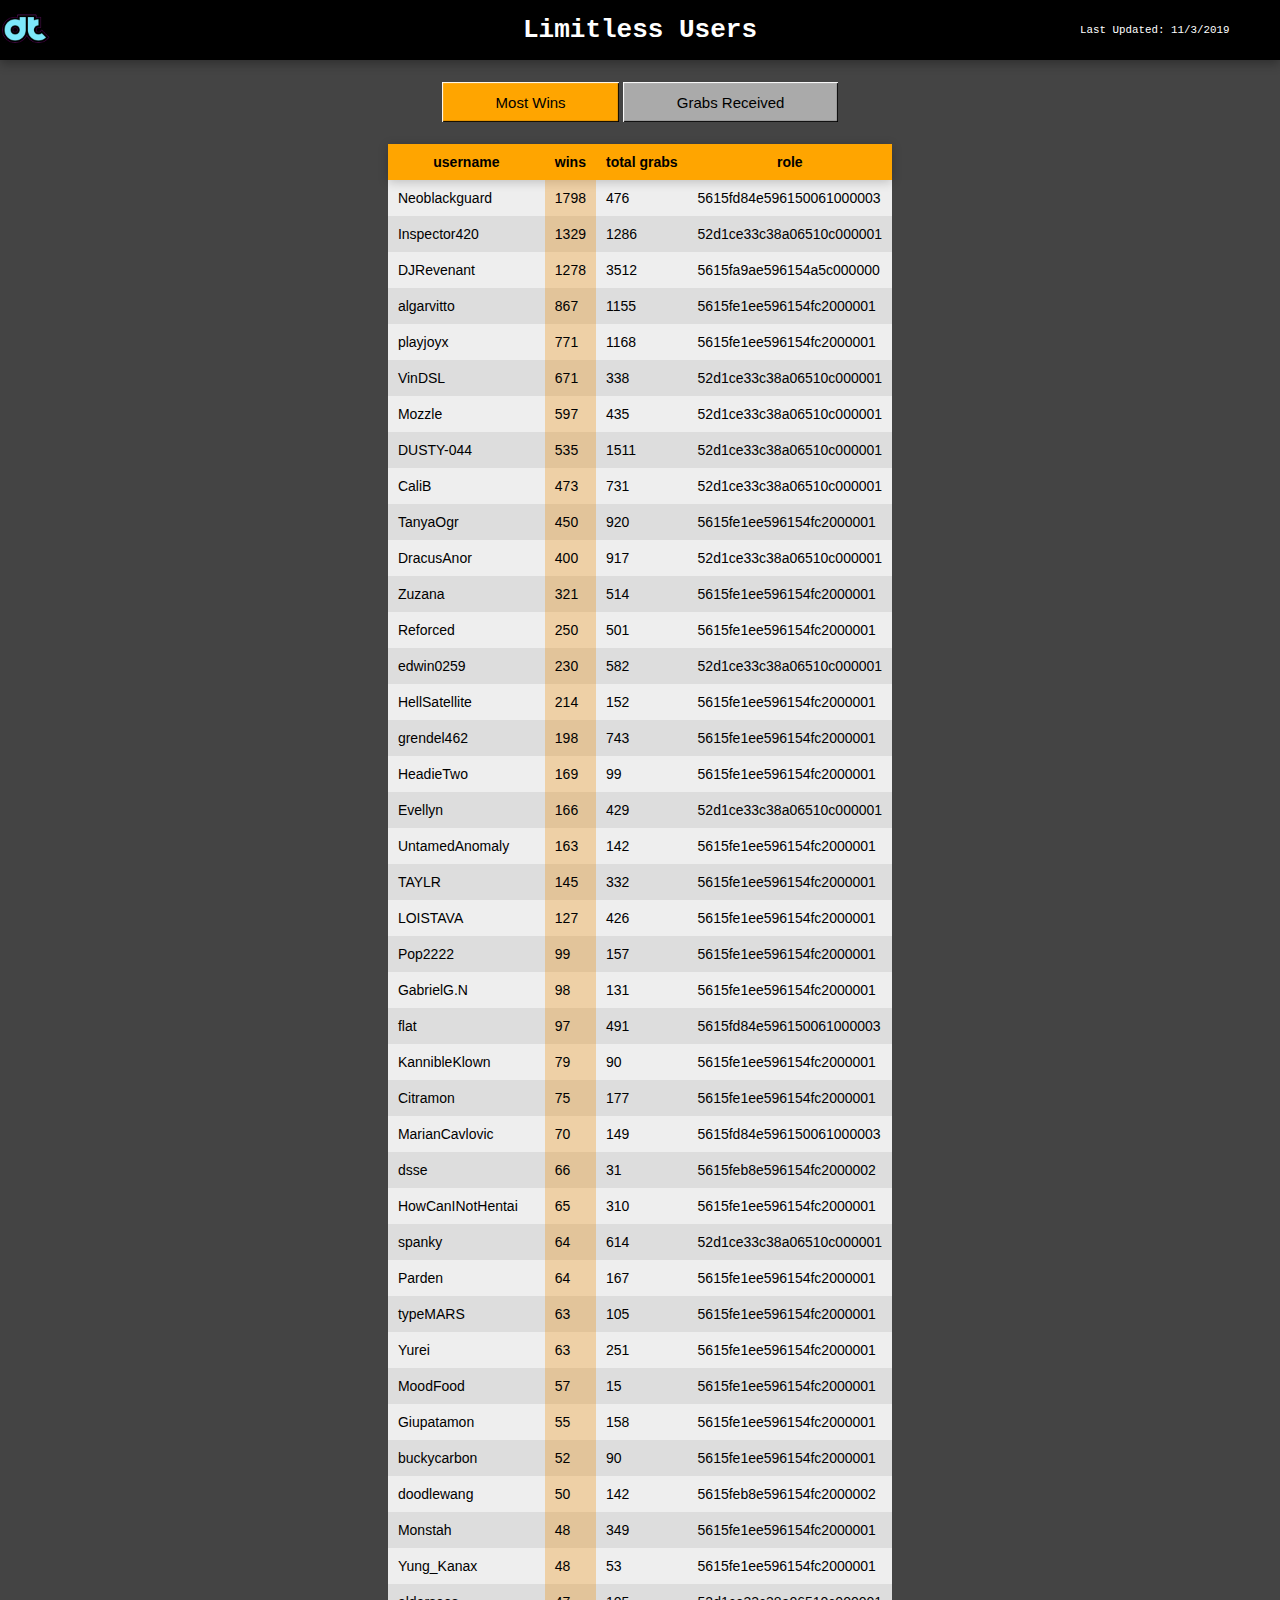
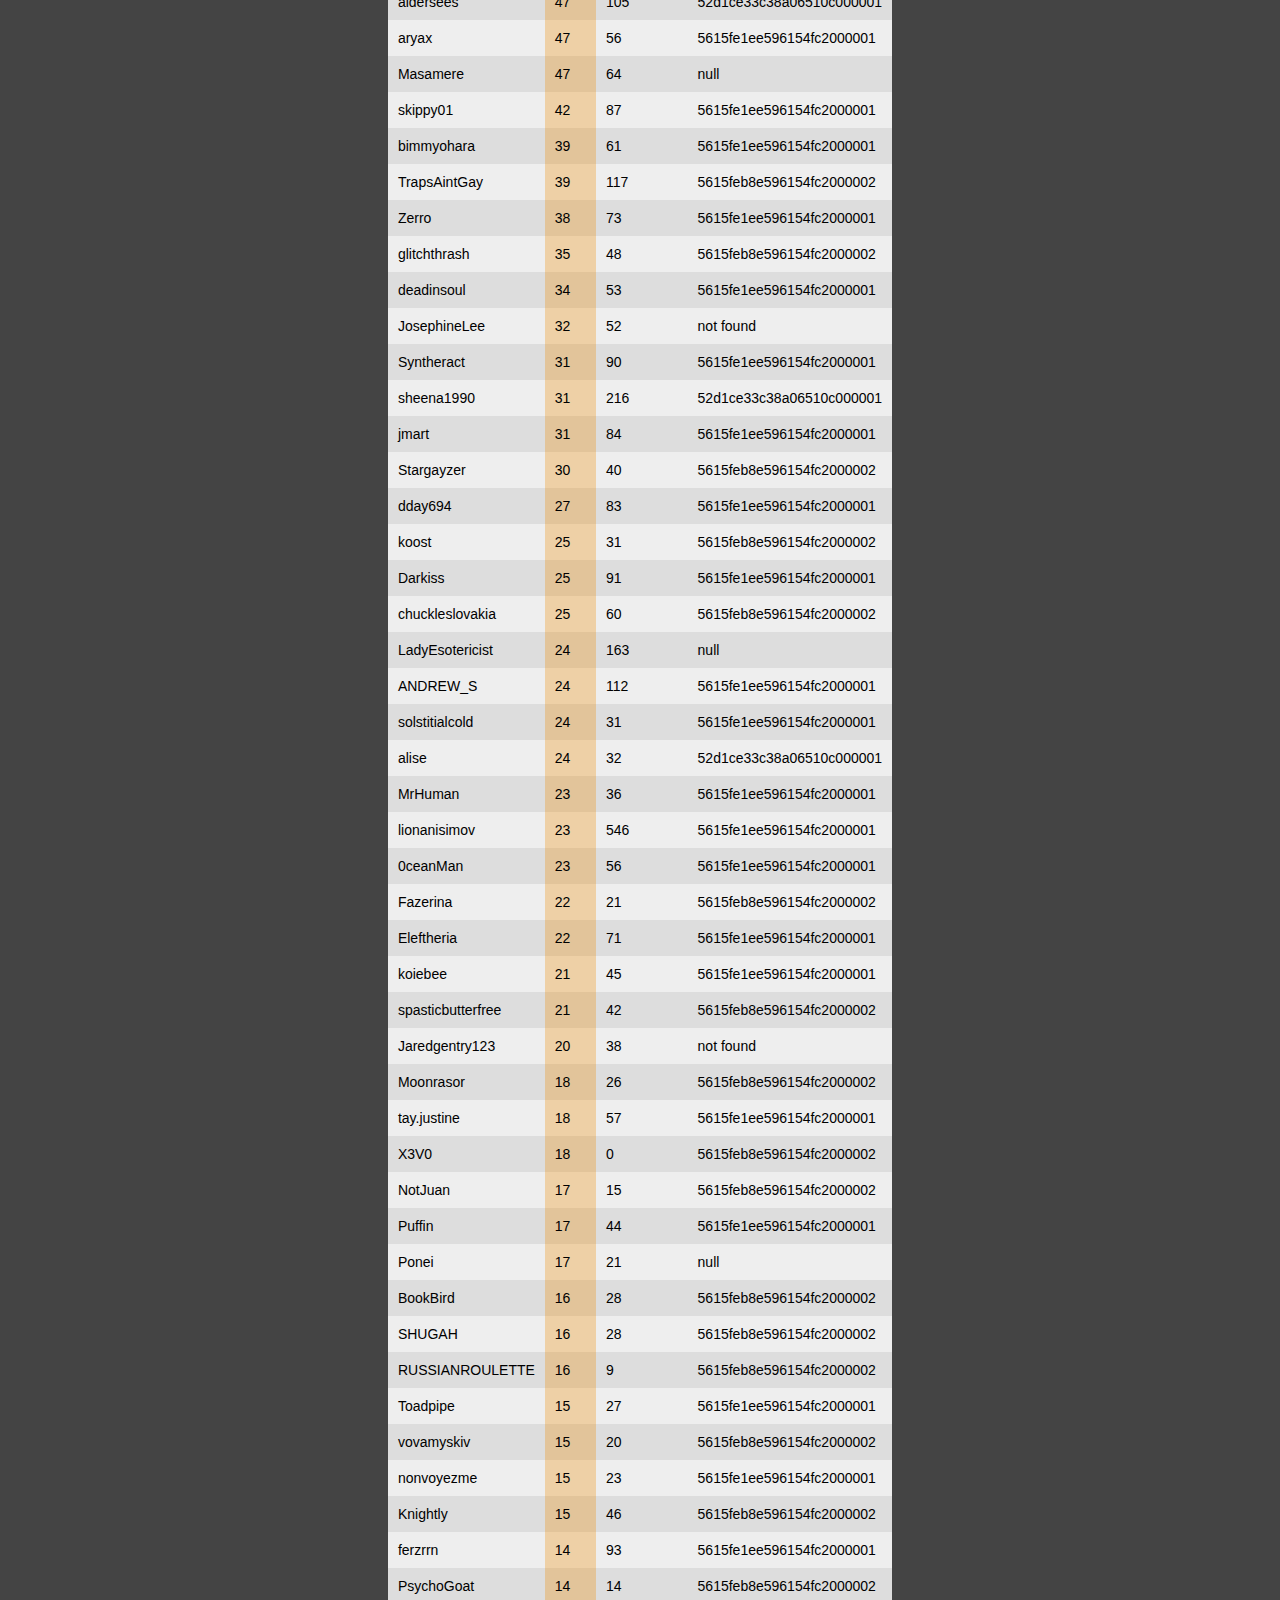
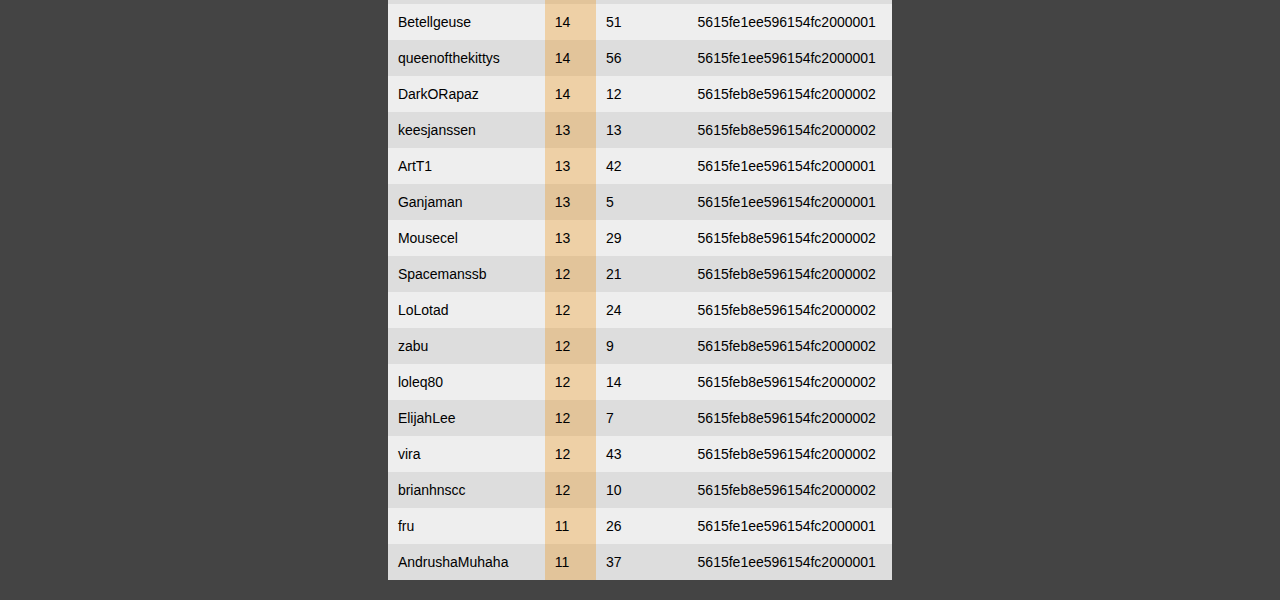
<file: users.html>
<!DOCTYPE HTML>
<html>
  <head>
    <title>Users</title>
    <link rel="stylesheet" href="stats.css">
  </head>
  <body>
    <div class="header">
      <a class="imageContainer" href="https://edwin0259.github.io/bot/">
        <image class="logo" src="./images/dubLogo.jpg"/>
      </a>
      <h1>Limitless Users</h1>
      <small class="lastUpdated">Last Updated: 11/3/2019</small>
    </div>
    <div class="buttonOptions">
      <button id="mostWinsBtn" class="option">Most Wins</button>
      <button id="mostGrabsBtn" class="option">Grabs Received</button>
    </div>
    <table id="mostWins">
      <tr class="tableHeaders">
  <th>username</th>
<th>wins</th>
<th>total grabs</th>
<th>role</th>

</tr>
<tr>
  <td>Neoblackguard</td>
<td class="selectedCol">1798</td>
<td>476</td>
<td>5615fd84e596150061000003</td>

</tr>
<tr>
  <td>Inspector420</td>
<td class="selectedCol">1329</td>
<td>1286</td>
<td>52d1ce33c38a06510c000001</td>

</tr>
<tr>
  <td>DJRevenant</td>
<td class="selectedCol">1278</td>
<td>3512</td>
<td>5615fa9ae596154a5c000000</td>

</tr>
<tr>
  <td>algarvitto</td>
<td class="selectedCol">867</td>
<td>1155</td>
<td>5615fe1ee596154fc2000001</td>

</tr>
<tr>
  <td>playjoyx</td>
<td class="selectedCol">771</td>
<td>1168</td>
<td>5615fe1ee596154fc2000001</td>

</tr>
<tr>
  <td>VinDSL</td>
<td class="selectedCol">671</td>
<td>338</td>
<td>52d1ce33c38a06510c000001</td>

</tr>
<tr>
  <td>Mozzle</td>
<td class="selectedCol">597</td>
<td>435</td>
<td>52d1ce33c38a06510c000001</td>

</tr>
<tr>
  <td>DUSTY-044</td>
<td class="selectedCol">535</td>
<td>1511</td>
<td>52d1ce33c38a06510c000001</td>

</tr>
<tr>
  <td>CaliB</td>
<td class="selectedCol">473</td>
<td>731</td>
<td>52d1ce33c38a06510c000001</td>

</tr>
<tr>
  <td>TanyaOgr</td>
<td class="selectedCol">450</td>
<td>920</td>
<td>5615fe1ee596154fc2000001</td>

</tr>
<tr>
  <td>DracusAnor</td>
<td class="selectedCol">400</td>
<td>917</td>
<td>52d1ce33c38a06510c000001</td>

</tr>
<tr>
  <td>Zuzana</td>
<td class="selectedCol">321</td>
<td>514</td>
<td>5615fe1ee596154fc2000001</td>

</tr>
<tr>
  <td>Reforced</td>
<td class="selectedCol">250</td>
<td>501</td>
<td>5615fe1ee596154fc2000001</td>

</tr>
<tr>
  <td>edwin0259</td>
<td class="selectedCol">230</td>
<td>582</td>
<td>52d1ce33c38a06510c000001</td>

</tr>
<tr>
  <td>HellSatellite</td>
<td class="selectedCol">214</td>
<td>152</td>
<td>5615fe1ee596154fc2000001</td>

</tr>
<tr>
  <td>grendel462</td>
<td class="selectedCol">198</td>
<td>743</td>
<td>5615fe1ee596154fc2000001</td>

</tr>
<tr>
  <td>HeadieTwo</td>
<td class="selectedCol">169</td>
<td>99</td>
<td>5615fe1ee596154fc2000001</td>

</tr>
<tr>
  <td>Evellyn</td>
<td class="selectedCol">166</td>
<td>429</td>
<td>52d1ce33c38a06510c000001</td>

</tr>
<tr>
  <td>UntamedAnomaly</td>
<td class="selectedCol">163</td>
<td>142</td>
<td>5615fe1ee596154fc2000001</td>

</tr>
<tr>
  <td>TAYLR</td>
<td class="selectedCol">145</td>
<td>332</td>
<td>5615fe1ee596154fc2000001</td>

</tr>
<tr>
  <td>LOISTAVA</td>
<td class="selectedCol">127</td>
<td>426</td>
<td>5615fe1ee596154fc2000001</td>

</tr>
<tr>
  <td>Pop2222</td>
<td class="selectedCol">99</td>
<td>157</td>
<td>5615fe1ee596154fc2000001</td>

</tr>
<tr>
  <td>GabrielG.N</td>
<td class="selectedCol">98</td>
<td>131</td>
<td>5615fe1ee596154fc2000001</td>

</tr>
<tr>
  <td>flat</td>
<td class="selectedCol">97</td>
<td>491</td>
<td>5615fd84e596150061000003</td>

</tr>
<tr>
  <td>KannibleKlown</td>
<td class="selectedCol">79</td>
<td>90</td>
<td>5615fe1ee596154fc2000001</td>

</tr>
<tr>
  <td>Citramon</td>
<td class="selectedCol">75</td>
<td>177</td>
<td>5615fe1ee596154fc2000001</td>

</tr>
<tr>
  <td>MarianCavlovic</td>
<td class="selectedCol">70</td>
<td>149</td>
<td>5615fd84e596150061000003</td>

</tr>
<tr>
  <td>dsse</td>
<td class="selectedCol">66</td>
<td>31</td>
<td>5615feb8e596154fc2000002</td>

</tr>
<tr>
  <td>HowCanINotHentai</td>
<td class="selectedCol">65</td>
<td>310</td>
<td>5615fe1ee596154fc2000001</td>

</tr>
<tr>
  <td>spanky</td>
<td class="selectedCol">64</td>
<td>614</td>
<td>52d1ce33c38a06510c000001</td>

</tr>
<tr>
  <td>Parden</td>
<td class="selectedCol">64</td>
<td>167</td>
<td>5615fe1ee596154fc2000001</td>

</tr>
<tr>
  <td>typeMARS</td>
<td class="selectedCol">63</td>
<td>105</td>
<td>5615fe1ee596154fc2000001</td>

</tr>
<tr>
  <td>Yurei</td>
<td class="selectedCol">63</td>
<td>251</td>
<td>5615fe1ee596154fc2000001</td>

</tr>
<tr>
  <td>MoodFood</td>
<td class="selectedCol">57</td>
<td>15</td>
<td>5615fe1ee596154fc2000001</td>

</tr>
<tr>
  <td>Giupatamon</td>
<td class="selectedCol">55</td>
<td>158</td>
<td>5615fe1ee596154fc2000001</td>

</tr>
<tr>
  <td>buckycarbon</td>
<td class="selectedCol">52</td>
<td>90</td>
<td>5615fe1ee596154fc2000001</td>

</tr>
<tr>
  <td>doodlewang</td>
<td class="selectedCol">50</td>
<td>142</td>
<td>5615feb8e596154fc2000002</td>

</tr>
<tr>
  <td>Monstah</td>
<td class="selectedCol">48</td>
<td>349</td>
<td>5615fe1ee596154fc2000001</td>

</tr>
<tr>
  <td>Yung_Kanax</td>
<td class="selectedCol">48</td>
<td>53</td>
<td>5615fe1ee596154fc2000001</td>

</tr>
<tr>
  <td>aldersees</td>
<td class="selectedCol">47</td>
<td>105</td>
<td>52d1ce33c38a06510c000001</td>

</tr>
<tr>
  <td>aryax</td>
<td class="selectedCol">47</td>
<td>56</td>
<td>5615fe1ee596154fc2000001</td>

</tr>
<tr>
  <td>Masamere</td>
<td class="selectedCol">47</td>
<td>64</td>
<td>null</td>

</tr>
<tr>
  <td>skippy01</td>
<td class="selectedCol">42</td>
<td>87</td>
<td>5615fe1ee596154fc2000001</td>

</tr>
<tr>
  <td>bimmyohara</td>
<td class="selectedCol">39</td>
<td>61</td>
<td>5615fe1ee596154fc2000001</td>

</tr>
<tr>
  <td>TrapsAintGay</td>
<td class="selectedCol">39</td>
<td>117</td>
<td>5615feb8e596154fc2000002</td>

</tr>
<tr>
  <td>Zerro</td>
<td class="selectedCol">38</td>
<td>73</td>
<td>5615fe1ee596154fc2000001</td>

</tr>
<tr>
  <td>glitchthrash</td>
<td class="selectedCol">35</td>
<td>48</td>
<td>5615feb8e596154fc2000002</td>

</tr>
<tr>
  <td>deadinsoul</td>
<td class="selectedCol">34</td>
<td>53</td>
<td>5615fe1ee596154fc2000001</td>

</tr>
<tr>
  <td>JosephineLee</td>
<td class="selectedCol">32</td>
<td>52</td>
<td>not found</td>

</tr>
<tr>
  <td>Syntheract</td>
<td class="selectedCol">31</td>
<td>90</td>
<td>5615fe1ee596154fc2000001</td>

</tr>
<tr>
  <td>sheena1990</td>
<td class="selectedCol">31</td>
<td>216</td>
<td>52d1ce33c38a06510c000001</td>

</tr>
<tr>
  <td>jmart</td>
<td class="selectedCol">31</td>
<td>84</td>
<td>5615fe1ee596154fc2000001</td>

</tr>
<tr>
  <td>Stargayzer</td>
<td class="selectedCol">30</td>
<td>40</td>
<td>5615feb8e596154fc2000002</td>

</tr>
<tr>
  <td>dday694</td>
<td class="selectedCol">27</td>
<td>83</td>
<td>5615fe1ee596154fc2000001</td>

</tr>
<tr>
  <td>koost</td>
<td class="selectedCol">25</td>
<td>31</td>
<td>5615feb8e596154fc2000002</td>

</tr>
<tr>
  <td>Darkiss</td>
<td class="selectedCol">25</td>
<td>91</td>
<td>5615fe1ee596154fc2000001</td>

</tr>
<tr>
  <td>chuckleslovakia</td>
<td class="selectedCol">25</td>
<td>60</td>
<td>5615feb8e596154fc2000002</td>

</tr>
<tr>
  <td>LadyEsotericist</td>
<td class="selectedCol">24</td>
<td>163</td>
<td>null</td>

</tr>
<tr>
  <td>ANDREW_S</td>
<td class="selectedCol">24</td>
<td>112</td>
<td>5615fe1ee596154fc2000001</td>

</tr>
<tr>
  <td>solstitialcold</td>
<td class="selectedCol">24</td>
<td>31</td>
<td>5615fe1ee596154fc2000001</td>

</tr>
<tr>
  <td>alise</td>
<td class="selectedCol">24</td>
<td>32</td>
<td>52d1ce33c38a06510c000001</td>

</tr>
<tr>
  <td>MrHuman</td>
<td class="selectedCol">23</td>
<td>36</td>
<td>5615fe1ee596154fc2000001</td>

</tr>
<tr>
  <td>lionanisimov</td>
<td class="selectedCol">23</td>
<td>546</td>
<td>5615fe1ee596154fc2000001</td>

</tr>
<tr>
  <td>0ceanMan</td>
<td class="selectedCol">23</td>
<td>56</td>
<td>5615fe1ee596154fc2000001</td>

</tr>
<tr>
  <td>Fazerina</td>
<td class="selectedCol">22</td>
<td>21</td>
<td>5615feb8e596154fc2000002</td>

</tr>
<tr>
  <td>Eleftheria</td>
<td class="selectedCol">22</td>
<td>71</td>
<td>5615fe1ee596154fc2000001</td>

</tr>
<tr>
  <td>koiebee</td>
<td class="selectedCol">21</td>
<td>45</td>
<td>5615fe1ee596154fc2000001</td>

</tr>
<tr>
  <td>spasticbutterfree</td>
<td class="selectedCol">21</td>
<td>42</td>
<td>5615feb8e596154fc2000002</td>

</tr>
<tr>
  <td>Jaredgentry123</td>
<td class="selectedCol">20</td>
<td>38</td>
<td>not found</td>

</tr>
<tr>
  <td>Moonrasor</td>
<td class="selectedCol">18</td>
<td>26</td>
<td>5615feb8e596154fc2000002</td>

</tr>
<tr>
  <td>tay.justine</td>
<td class="selectedCol">18</td>
<td>57</td>
<td>5615fe1ee596154fc2000001</td>

</tr>
<tr>
  <td>X3V0</td>
<td class="selectedCol">18</td>
<td>0</td>
<td>5615feb8e596154fc2000002</td>

</tr>
<tr>
  <td>NotJuan</td>
<td class="selectedCol">17</td>
<td>15</td>
<td>5615feb8e596154fc2000002</td>

</tr>
<tr>
  <td>Puffin</td>
<td class="selectedCol">17</td>
<td>44</td>
<td>5615fe1ee596154fc2000001</td>

</tr>
<tr>
  <td>Ponei</td>
<td class="selectedCol">17</td>
<td>21</td>
<td>null</td>

</tr>
<tr>
  <td>BookBird</td>
<td class="selectedCol">16</td>
<td>28</td>
<td>5615feb8e596154fc2000002</td>

</tr>
<tr>
  <td>SHUGAH</td>
<td class="selectedCol">16</td>
<td>28</td>
<td>5615feb8e596154fc2000002</td>

</tr>
<tr>
  <td>RUSSIANROULETTE</td>
<td class="selectedCol">16</td>
<td>9</td>
<td>5615feb8e596154fc2000002</td>

</tr>
<tr>
  <td>Toadpipe</td>
<td class="selectedCol">15</td>
<td>27</td>
<td>5615fe1ee596154fc2000001</td>

</tr>
<tr>
  <td>vovamyskiv</td>
<td class="selectedCol">15</td>
<td>20</td>
<td>5615feb8e596154fc2000002</td>

</tr>
<tr>
  <td>nonvoyezme</td>
<td class="selectedCol">15</td>
<td>23</td>
<td>5615fe1ee596154fc2000001</td>

</tr>
<tr>
  <td>Knightly</td>
<td class="selectedCol">15</td>
<td>46</td>
<td>5615feb8e596154fc2000002</td>

</tr>
<tr>
  <td>ferzrrn</td>
<td class="selectedCol">14</td>
<td>93</td>
<td>5615fe1ee596154fc2000001</td>

</tr>
<tr>
  <td>PsychoGoat</td>
<td class="selectedCol">14</td>
<td>14</td>
<td>5615feb8e596154fc2000002</td>

</tr>
<tr>
  <td>Betellgeuse</td>
<td class="selectedCol">14</td>
<td>51</td>
<td>5615fe1ee596154fc2000001</td>

</tr>
<tr>
  <td>queenofthekittys</td>
<td class="selectedCol">14</td>
<td>56</td>
<td>5615fe1ee596154fc2000001</td>

</tr>
<tr>
  <td>DarkORapaz</td>
<td class="selectedCol">14</td>
<td>12</td>
<td>5615feb8e596154fc2000002</td>

</tr>
<tr>
  <td>keesjanssen</td>
<td class="selectedCol">13</td>
<td>13</td>
<td>5615feb8e596154fc2000002</td>

</tr>
<tr>
  <td>ArtT1</td>
<td class="selectedCol">13</td>
<td>42</td>
<td>5615fe1ee596154fc2000001</td>

</tr>
<tr>
  <td>Ganjaman</td>
<td class="selectedCol">13</td>
<td>5</td>
<td>5615fe1ee596154fc2000001</td>

</tr>
<tr>
  <td>Mousecel</td>
<td class="selectedCol">13</td>
<td>29</td>
<td>5615feb8e596154fc2000002</td>

</tr>
<tr>
  <td>Spacemanssb</td>
<td class="selectedCol">12</td>
<td>21</td>
<td>5615feb8e596154fc2000002</td>

</tr>
<tr>
  <td>LoLotad</td>
<td class="selectedCol">12</td>
<td>24</td>
<td>5615feb8e596154fc2000002</td>

</tr>
<tr>
  <td>zabu</td>
<td class="selectedCol">12</td>
<td>9</td>
<td>5615feb8e596154fc2000002</td>

</tr>
<tr>
  <td>loleq80</td>
<td class="selectedCol">12</td>
<td>14</td>
<td>5615feb8e596154fc2000002</td>

</tr>
<tr>
  <td>ElijahLee</td>
<td class="selectedCol">12</td>
<td>7</td>
<td>5615feb8e596154fc2000002</td>

</tr>
<tr>
  <td>vira</td>
<td class="selectedCol">12</td>
<td>43</td>
<td>5615feb8e596154fc2000002</td>

</tr>
<tr>
  <td>brianhnscc</td>
<td class="selectedCol">12</td>
<td>10</td>
<td>5615feb8e596154fc2000002</td>

</tr>
<tr>
  <td>fru</td>
<td class="selectedCol">11</td>
<td>26</td>
<td>5615fe1ee596154fc2000001</td>

</tr>
<tr>
  <td>AndrushaMuhaha</td>
<td class="selectedCol">11</td>
<td>37</td>
<td>5615fe1ee596154fc2000001</td>

</tr>

    </table>
    <table id="mostGrabs">
      <tr class="tableHeaders">
  <th>username</th>
<th>wins</th>
<th>total grabs</th>
<th>role</th>

</tr>
<tr>
  <td>DJRevenant</td>
<td>1278</td>
<td class="selectedCol">3512</td>
<td>5615fa9ae596154a5c000000</td>

</tr>
<tr>
  <td>DUSTY-044</td>
<td>535</td>
<td class="selectedCol">1511</td>
<td>52d1ce33c38a06510c000001</td>

</tr>
<tr>
  <td>Inspector420</td>
<td>1329</td>
<td class="selectedCol">1286</td>
<td>52d1ce33c38a06510c000001</td>

</tr>
<tr>
  <td>playjoyx</td>
<td>771</td>
<td class="selectedCol">1168</td>
<td>5615fe1ee596154fc2000001</td>

</tr>
<tr>
  <td>algarvitto</td>
<td>867</td>
<td class="selectedCol">1155</td>
<td>5615fe1ee596154fc2000001</td>

</tr>
<tr>
  <td>TanyaOgr</td>
<td>450</td>
<td class="selectedCol">920</td>
<td>5615fe1ee596154fc2000001</td>

</tr>
<tr>
  <td>DracusAnor</td>
<td>400</td>
<td class="selectedCol">917</td>
<td>52d1ce33c38a06510c000001</td>

</tr>
<tr>
  <td>grendel462</td>
<td>198</td>
<td class="selectedCol">743</td>
<td>5615fe1ee596154fc2000001</td>

</tr>
<tr>
  <td>CaliB</td>
<td>473</td>
<td class="selectedCol">731</td>
<td>52d1ce33c38a06510c000001</td>

</tr>
<tr>
  <td>spanky</td>
<td>64</td>
<td class="selectedCol">614</td>
<td>52d1ce33c38a06510c000001</td>

</tr>
<tr>
  <td>edwin0259</td>
<td>230</td>
<td class="selectedCol">582</td>
<td>52d1ce33c38a06510c000001</td>

</tr>
<tr>
  <td>lionanisimov</td>
<td>23</td>
<td class="selectedCol">546</td>
<td>5615fe1ee596154fc2000001</td>

</tr>
<tr>
  <td>Zuzana</td>
<td>321</td>
<td class="selectedCol">514</td>
<td>5615fe1ee596154fc2000001</td>

</tr>
<tr>
  <td>Reforced</td>
<td>250</td>
<td class="selectedCol">501</td>
<td>5615fe1ee596154fc2000001</td>

</tr>
<tr>
  <td>flat</td>
<td>97</td>
<td class="selectedCol">491</td>
<td>5615fd84e596150061000003</td>

</tr>
<tr>
  <td>Neoblackguard</td>
<td>1798</td>
<td class="selectedCol">476</td>
<td>5615fd84e596150061000003</td>

</tr>
<tr>
  <td>Mozzle</td>
<td>597</td>
<td class="selectedCol">435</td>
<td>52d1ce33c38a06510c000001</td>

</tr>
<tr>
  <td>Evellyn</td>
<td>166</td>
<td class="selectedCol">429</td>
<td>52d1ce33c38a06510c000001</td>

</tr>
<tr>
  <td>LOISTAVA</td>
<td>127</td>
<td class="selectedCol">426</td>
<td>5615fe1ee596154fc2000001</td>

</tr>
<tr>
  <td>Monstah</td>
<td>48</td>
<td class="selectedCol">349</td>
<td>5615fe1ee596154fc2000001</td>

</tr>
<tr>
  <td>VinDSL</td>
<td>671</td>
<td class="selectedCol">338</td>
<td>52d1ce33c38a06510c000001</td>

</tr>
<tr>
  <td>TAYLR</td>
<td>145</td>
<td class="selectedCol">332</td>
<td>5615fe1ee596154fc2000001</td>

</tr>
<tr>
  <td>HowCanINotHentai</td>
<td>65</td>
<td class="selectedCol">310</td>
<td>5615fe1ee596154fc2000001</td>

</tr>
<tr>
  <td>Yurei</td>
<td>63</td>
<td class="selectedCol">251</td>
<td>5615fe1ee596154fc2000001</td>

</tr>
<tr>
  <td>sheena1990</td>
<td>31</td>
<td class="selectedCol">216</td>
<td>52d1ce33c38a06510c000001</td>

</tr>
<tr>
  <td>Citramon</td>
<td>75</td>
<td class="selectedCol">177</td>
<td>5615fe1ee596154fc2000001</td>

</tr>
<tr>
  <td>Parden</td>
<td>64</td>
<td class="selectedCol">167</td>
<td>5615fe1ee596154fc2000001</td>

</tr>
<tr>
  <td>LadyEsotericist</td>
<td>24</td>
<td class="selectedCol">163</td>
<td>null</td>

</tr>
<tr>
  <td>Giupatamon</td>
<td>55</td>
<td class="selectedCol">158</td>
<td>5615fe1ee596154fc2000001</td>

</tr>
<tr>
  <td>Pop2222</td>
<td>99</td>
<td class="selectedCol">157</td>
<td>5615fe1ee596154fc2000001</td>

</tr>
<tr>
  <td>HellSatellite</td>
<td>214</td>
<td class="selectedCol">152</td>
<td>5615fe1ee596154fc2000001</td>

</tr>
<tr>
  <td>MarianCavlovic</td>
<td>70</td>
<td class="selectedCol">149</td>
<td>5615fd84e596150061000003</td>

</tr>
<tr>
  <td>ZennaTiffany</td>
<td>1</td>
<td class="selectedCol">143</td>
<td>5615fe1ee596154fc2000001</td>

</tr>
<tr>
  <td>doodlewang</td>
<td>50</td>
<td class="selectedCol">142</td>
<td>5615feb8e596154fc2000002</td>

</tr>
<tr>
  <td>UntamedAnomaly</td>
<td>163</td>
<td class="selectedCol">142</td>
<td>5615fe1ee596154fc2000001</td>

</tr>
<tr>
  <td>GabrielG.N</td>
<td>98</td>
<td class="selectedCol">131</td>
<td>5615fe1ee596154fc2000001</td>

</tr>
<tr>
  <td>pyriel</td>
<td>10</td>
<td class="selectedCol">120</td>
<td>5615fe1ee596154fc2000001</td>

</tr>
<tr>
  <td>TrapsAintGay</td>
<td>39</td>
<td class="selectedCol">117</td>
<td>5615feb8e596154fc2000002</td>

</tr>
<tr>
  <td>ANDREW_S</td>
<td>24</td>
<td class="selectedCol">112</td>
<td>5615fe1ee596154fc2000001</td>

</tr>
<tr>
  <td>aldersees</td>
<td>47</td>
<td class="selectedCol">105</td>
<td>52d1ce33c38a06510c000001</td>

</tr>
<tr>
  <td>typeMARS</td>
<td>63</td>
<td class="selectedCol">105</td>
<td>5615fe1ee596154fc2000001</td>

</tr>
<tr>
  <td>HeadieTwo</td>
<td>169</td>
<td class="selectedCol">99</td>
<td>5615fe1ee596154fc2000001</td>

</tr>
<tr>
  <td>ferzrrn</td>
<td>14</td>
<td class="selectedCol">93</td>
<td>5615fe1ee596154fc2000001</td>

</tr>
<tr>
  <td>Darkiss</td>
<td>25</td>
<td class="selectedCol">91</td>
<td>5615fe1ee596154fc2000001</td>

</tr>
<tr>
  <td>KannibleKlown</td>
<td>79</td>
<td class="selectedCol">90</td>
<td>5615fe1ee596154fc2000001</td>

</tr>
<tr>
  <td>buckycarbon</td>
<td>52</td>
<td class="selectedCol">90</td>
<td>5615fe1ee596154fc2000001</td>

</tr>
<tr>
  <td>Syntheract</td>
<td>31</td>
<td class="selectedCol">90</td>
<td>5615fe1ee596154fc2000001</td>

</tr>
<tr>
  <td>skippy01</td>
<td>42</td>
<td class="selectedCol">87</td>
<td>5615fe1ee596154fc2000001</td>

</tr>
<tr>
  <td>jmart</td>
<td>31</td>
<td class="selectedCol">84</td>
<td>5615fe1ee596154fc2000001</td>

</tr>
<tr>
  <td>dday694</td>
<td>27</td>
<td class="selectedCol">83</td>
<td>5615fe1ee596154fc2000001</td>

</tr>
<tr>
  <td>Zerro</td>
<td>38</td>
<td class="selectedCol">73</td>
<td>5615fe1ee596154fc2000001</td>

</tr>
<tr>
  <td>Eleftheria</td>
<td>22</td>
<td class="selectedCol">71</td>
<td>5615fe1ee596154fc2000001</td>

</tr>
<tr>
  <td>Masamere</td>
<td>47</td>
<td class="selectedCol">64</td>
<td>null</td>

</tr>
<tr>
  <td>_th3sister</td>
<td>11</td>
<td class="selectedCol">63</td>
<td>null</td>

</tr>
<tr>
  <td>bimmyohara</td>
<td>39</td>
<td class="selectedCol">61</td>
<td>5615fe1ee596154fc2000001</td>

</tr>
<tr>
  <td>chuckleslovakia</td>
<td>25</td>
<td class="selectedCol">60</td>
<td>5615feb8e596154fc2000002</td>

</tr>
<tr>
  <td>tay.justine</td>
<td>18</td>
<td class="selectedCol">57</td>
<td>5615fe1ee596154fc2000001</td>

</tr>
<tr>
  <td>0ceanMan</td>
<td>23</td>
<td class="selectedCol">56</td>
<td>5615fe1ee596154fc2000001</td>

</tr>
<tr>
  <td>aryax</td>
<td>47</td>
<td class="selectedCol">56</td>
<td>5615fe1ee596154fc2000001</td>

</tr>
<tr>
  <td>queenofthekittys</td>
<td>14</td>
<td class="selectedCol">56</td>
<td>5615fe1ee596154fc2000001</td>

</tr>
<tr>
  <td>Yung_Kanax</td>
<td>48</td>
<td class="selectedCol">53</td>
<td>5615fe1ee596154fc2000001</td>

</tr>
<tr>
  <td>MissT</td>
<td>3</td>
<td class="selectedCol">53</td>
<td>5615fe1ee596154fc2000001</td>

</tr>
<tr>
  <td>deadinsoul</td>
<td>34</td>
<td class="selectedCol">53</td>
<td>5615fe1ee596154fc2000001</td>

</tr>
<tr>
  <td>JosephineLee</td>
<td>32</td>
<td class="selectedCol">52</td>
<td>not found</td>

</tr>
<tr>
  <td>Betellgeuse</td>
<td>14</td>
<td class="selectedCol">51</td>
<td>5615fe1ee596154fc2000001</td>

</tr>
<tr>
  <td>Anonononon</td>
<td>8</td>
<td class="selectedCol">49</td>
<td>5615feb8e596154fc2000002</td>

</tr>
<tr>
  <td>ayylmao_damen</td>
<td>10</td>
<td class="selectedCol">48</td>
<td>5615feb8e596154fc2000002</td>

</tr>
<tr>
  <td>glitchthrash</td>
<td>35</td>
<td class="selectedCol">48</td>
<td>5615feb8e596154fc2000002</td>

</tr>
<tr>
  <td>Knightly</td>
<td>15</td>
<td class="selectedCol">46</td>
<td>5615feb8e596154fc2000002</td>

</tr>
<tr>
  <td>koiebee</td>
<td>21</td>
<td class="selectedCol">45</td>
<td>5615fe1ee596154fc2000001</td>

</tr>
<tr>
  <td>Puffin</td>
<td>17</td>
<td class="selectedCol">44</td>
<td>5615fe1ee596154fc2000001</td>

</tr>
<tr>
  <td>Spacelamp</td>
<td>9</td>
<td class="selectedCol">44</td>
<td>5615fe1ee596154fc2000001</td>

</tr>
<tr>
  <td>vira</td>
<td>12</td>
<td class="selectedCol">43</td>
<td>5615feb8e596154fc2000002</td>

</tr>
<tr>
  <td>spasticbutterfree</td>
<td>21</td>
<td class="selectedCol">42</td>
<td>5615feb8e596154fc2000002</td>

</tr>
<tr>
  <td>ArtT1</td>
<td>13</td>
<td class="selectedCol">42</td>
<td>5615fe1ee596154fc2000001</td>

</tr>
<tr>
  <td>Stargayzer</td>
<td>30</td>
<td class="selectedCol">40</td>
<td>5615feb8e596154fc2000002</td>

</tr>
<tr>
  <td>Jaredgentry123</td>
<td>20</td>
<td class="selectedCol">38</td>
<td>not found</td>

</tr>
<tr>
  <td>AndrushaMuhaha</td>
<td>11</td>
<td class="selectedCol">37</td>
<td>5615fe1ee596154fc2000001</td>

</tr>
<tr>
  <td>MrHuman</td>
<td>23</td>
<td class="selectedCol">36</td>
<td>5615fe1ee596154fc2000001</td>

</tr>
<tr>
  <td>Prophessor</td>
<td>6</td>
<td class="selectedCol">36</td>
<td>not found</td>

</tr>
<tr>
  <td>Kurotsuno</td>
<td>4</td>
<td class="selectedCol">34</td>
<td>5615fe1ee596154fc2000001</td>

</tr>
<tr>
  <td>Chrislingen</td>
<td>5</td>
<td class="selectedCol">34</td>
<td>5615feb8e596154fc2000002</td>

</tr>
<tr>
  <td>alise</td>
<td>24</td>
<td class="selectedCol">32</td>
<td>52d1ce33c38a06510c000001</td>

</tr>
<tr>
  <td>solstitialcold</td>
<td>24</td>
<td class="selectedCol">31</td>
<td>5615fe1ee596154fc2000001</td>

</tr>
<tr>
  <td>SarahCobain</td>
<td>0</td>
<td class="selectedCol">31</td>
<td>5615feb8e596154fc2000002</td>

</tr>
<tr>
  <td>koost</td>
<td>25</td>
<td class="selectedCol">31</td>
<td>5615feb8e596154fc2000002</td>

</tr>
<tr>
  <td>dsse</td>
<td>66</td>
<td class="selectedCol">31</td>
<td>5615feb8e596154fc2000002</td>

</tr>
<tr>
  <td>bb_Rae</td>
<td>10</td>
<td class="selectedCol">30</td>
<td>5615feb8e596154fc2000002</td>

</tr>
<tr>
  <td>Mousecel</td>
<td>13</td>
<td class="selectedCol">29</td>
<td>5615feb8e596154fc2000002</td>

</tr>
<tr>
  <td>BookBird</td>
<td>16</td>
<td class="selectedCol">28</td>
<td>5615feb8e596154fc2000002</td>

</tr>
<tr>
  <td>SHUGAH</td>
<td>16</td>
<td class="selectedCol">28</td>
<td>5615feb8e596154fc2000002</td>

</tr>
<tr>
  <td>Toadpipe</td>
<td>15</td>
<td class="selectedCol">27</td>
<td>5615fe1ee596154fc2000001</td>

</tr>
<tr>
  <td>GotShrimpBoi</td>
<td>5</td>
<td class="selectedCol">27</td>
<td>not found</td>

</tr>
<tr>
  <td>fru</td>
<td>11</td>
<td class="selectedCol">26</td>
<td>5615fe1ee596154fc2000001</td>

</tr>
<tr>
  <td>YaBoiWeef</td>
<td>8</td>
<td class="selectedCol">26</td>
<td>5615feb8e596154fc2000002</td>

</tr>
<tr>
  <td>Moonrasor</td>
<td>18</td>
<td class="selectedCol">26</td>
<td>5615feb8e596154fc2000002</td>

</tr>
<tr>
  <td>LoLotad</td>
<td>12</td>
<td class="selectedCol">24</td>
<td>5615feb8e596154fc2000002</td>

</tr>
<tr>
  <td>2312313</td>
<td>6</td>
<td class="selectedCol">24</td>
<td>null</td>

</tr>
<tr>
  <td>TenzinKhan</td>
<td>10</td>
<td class="selectedCol">24</td>
<td>5615feb8e596154fc2000002</td>

</tr>
<tr>
  <td>IsraelLeite</td>
<td>8</td>
<td class="selectedCol">24</td>
<td>5615feb8e596154fc2000002</td>

</tr>

    </table>
    <script src="users.js"></script>
  </body>
</html>
</file>
<file: stats.css>
body {
  background: #444;
  margin: 0 0 20px 0;
}



.header {
  font-family: monospace;
  background: black;
  display: flex;
  flex-flow: row wrap;
  justify-content: space-between;
  align-items: center;
  margin: 0 0 20px 0;
  min-height: 60px;
  color: white;
  line-height: 60px;
  box-shadow: 0px 4px 10px rgba(0,0,0,.3);
  position: relative;
}

.imageContainer {
  width: 200px;
  height: 50px;
}

.logo {
  height: 50px;
  width: 50px;
}

.lastUpdated {
  top: 0px;
  width: 200px;
}

h1 {
  margin: 0;
  display: flex;
  flex-shink: 0;
}

table {
  background: #eee;
  margin: 0 auto;
  border-collapse: collapse;
  font-family: sans-serif;
  font-size: 14px;
}

table td, table th {
  padding: 10px;
  margin: 10px;
}

table tr:nth-child(odd) {
  background: #ddd;
}

.tableHeaders {
  background: orange !important;
  box-shadow: 0px 2px 10px rgba(0,0,0,.2);
}

.selectedCol {
  background: rgba(240, 140, 0, .3);
}

.buttonOptions {
  margin: 0 auto 20px auto;
  display: flex;
  width: 400px;
}

.buttonOptions .option {
  height: 40px;
  flex-grow: 1;
  cursor: pointer;
  background: #aaa;
  border: none;
  margin: 2px;
  font-size: 15px;
  box-shadow: inset 1px 1px 1px white, inset -1px -1px 1px black;
}

#mostPlayedBtn, #mostWinsBtn {
  background: orange;
}

#mostGrabbed, #hotPlays, #mostGrabs {
  display: none;
}
</file>
